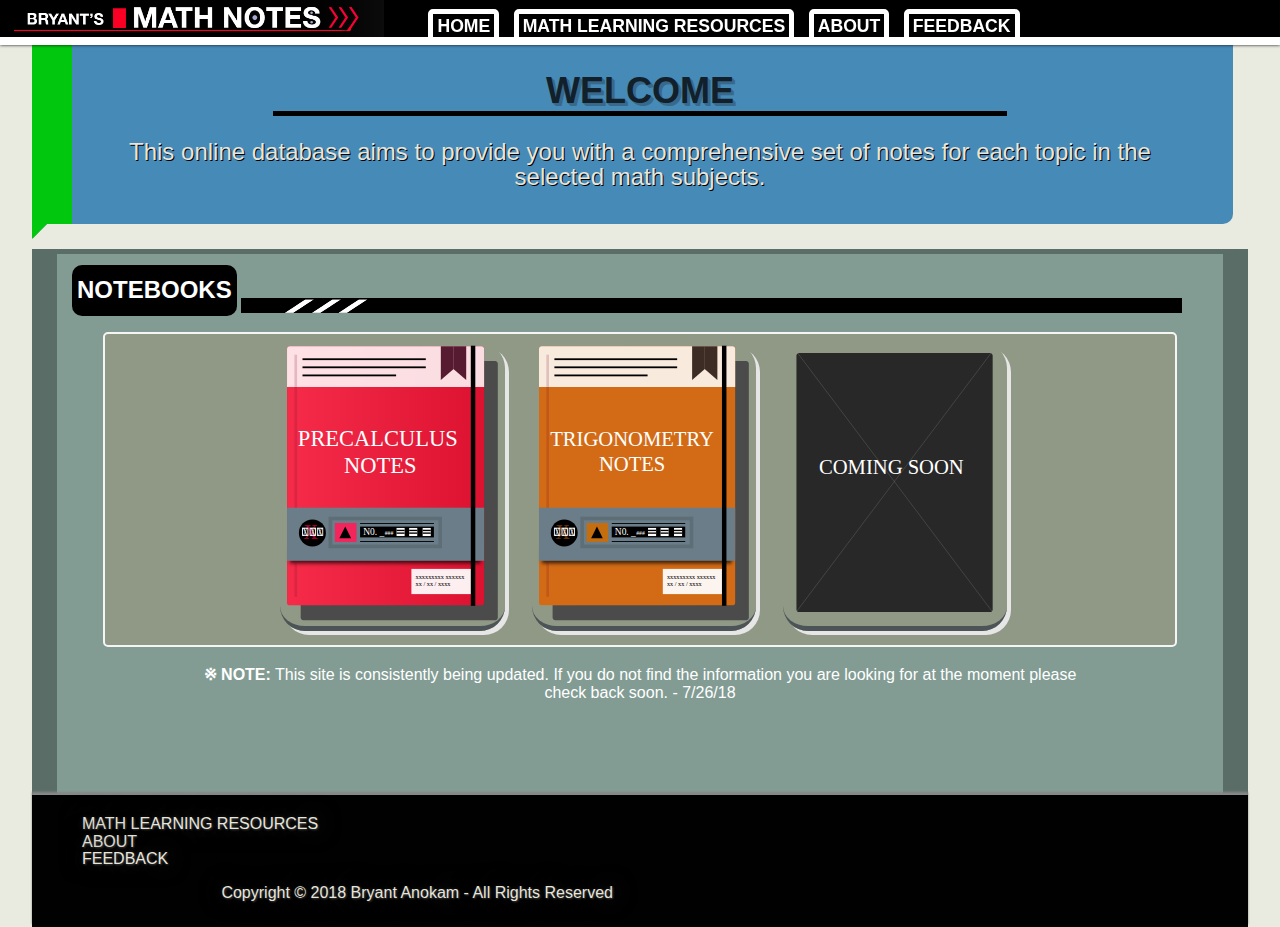
<file: index.html>
<!DOCTYPE html>
<html lang="en">
<!-- //////////    head    ////////// 1-->
<head>
    <meta charset="UTF-8">
    <meta name="viewport" content="width=device-width, initial-scale=1.0">
    <meta http-equiv="X-UA-Compatible" content="ie=edge">
    <title>Bryants Math Notes | HOME</title>
        <!-- CSS Style Sheets -->
    <link rel="stylesheet" type="text/css" href="Assets/tier1Style.css">
</head>
<!-- //////////    body    ////////// -->
<body>
                        <!--      FADED BLACK BACKGROUND        -->
                        <div  class="sidenav2">
                        </div>
                        <!--      SIDENAV        -->
                        <div id="mySidenav" class="sidenav">
                                <ul id="navList2">
                                    <a href="javascript:void(0)" class="closebtn" id="closebtn" onclick="closeNav()">&times;</a>
                                    <li class="nav2"><a href="index.html" >HOME</a></li>
                                    <li class="nav2"><a href="MathLearningResources/index.html" >MATH LEARNING RESOURCES</a></li>
                                    <li class="nav2"><a href="About/index.html" >ABOUT</a></li>
                                    <li class="nav2"><a href="Feedback/index.html" >FEEDBACK</a></li>
                                </ul>
                        </div>
        <div id="header1">
                       <!-- ///////////////////   NAVBAR 2 SANDWICH   //////////////////// -->  
                       <div class="container_bool_0" id="dashLines" onclick="myFunction(this)">
                            <a  id="sandwich"><span style="font-size:280%;" class="btn" onclick="openNav()">
                                &#8801;
                            </span></a>
                            
                        </div>
                        


                <div id="header1A">
                        <img src="Images/logo_4_black.jpg" alt="Logo" id="logo">
                    </div>
           <!-- ///////////////////   NAVBAR 1    //////////////////// -->  
                <div id="header1B">
                        <ul id="navList">
                            <li class="nav"><a href="index.html" >HOME</a></li>
                            <li class="nav"><a href="MathLearningResources/index.html" >MATH LEARNING RESOURCES</a></li>
                            <li class="nav"><a href="About/index.html" >ABOUT</a></li>
                            <li class="nav"><a href="Feedback/index.html" >FEEDBACK</a></li>
                        </ul>
                </div>
           <!--HOME BUTTON (svg)-->
           <!--OTHER BUTTONS-->
        </div>



        <div id="header4">
               
         <div id="header1A">
                 <img src="Images/black_block.png" alt="Logo" id="logo">
             </div>
 </div>




        <div id="header_shadow">
            <!--A BLANK div-->
        </div>
       <!--///  BODY  /////////////////////////////////////////////////////////////////////-->
       <!--////////////////////////////////////////////////////////////////////////////////-->
                           <!--///  Banner (within #body) /////////////////////////////////////////////////////-->
            <!--////////////////////////////////////////////////////////////////////////////////-->


       <div id="body" >

            <!--///  Banner (within #body) /////////////////////////////////////////////////////-->
            <!--////////////////////////////////////////////////////////////////////////////////-->
            <div id="SloganBanner1">
                    <div id="BannerColumn">
                            <p id="bannerTitle"><b>WELCOME</b></p>
                            <div id="blackLine"><!-- BLACK LINE --></div>
                            <p id="bannerContent">This online database aims to 
                                provide you with a comprehensive set of notes for each topic in 
                                the selected math subjects.
                            </p>
                    </div>
            </div>

            <!--SLOGAN-->

            <!--NOTEBOOKS LINE-->
            <div id=notebooksBox>
                <ul>
                    <li class="n0" id="notebooksBox_1"><h2>NOTEBOOKS</h2></li>
                    <img src="Images/notebooksBar_F.png" alt="irrelevant image" id="notebooksBar" >
                </ul>
            </div>
            <!--THE AVAILABLE NOTEBOOKS-->
            <div id="sloganBox2">
                <div id="booksLine">
                    <div class="books">
                            <a href="Notebooks/Precal/index.html"><img src="Images/precalculus_book.svg" alt="precalculus link" ></a>
                    </div>
                    <div class="books">
                            <a href="Notebooks/Trig/index.html"><img src="Images/trig_book.svg" alt="precalculus link" ></a>
                    </div>
                    <div class="books">
                            <img src="Images/coming_soon.svg" alt="Coming soon (TBA)" >
                    </div>
                </div>
            </div>
            
        <!--komejirushi (Reference Notes)-->
        <div id="editorsNotesLine">
                <p><b>※ NOTE:</b>
                        This site is consistently being updated. If you 
                            do not find the information you are looking for at the moment 
                            please check back soon. - 7/26/18
                </p>
        </div>
        
            <!--///  FOOTER (within #body) /////////////////////////////////////////////////////-->
            <!--////////////////////////////////////////////////////////////////////////////////-->
            <div id="footer">
                    <div id="box1A">
                        <ul class="footerList">
                            <li class="navFooter"><a href="MathLearningResources/index.html" >MATH LEARNING RESOURCES</a></li>
                            <li class="navFooter"><a href="About/index.html" >ABOUT</a></li>
                            <li class="navFooter"><a href="Feedback/index.html" >FEEDBACK</a></li>
                        </ul>
                    </div>
        
                    <div id="box2A">
                        <p>Copyright &copy; 2018 Bryant Anokam - All Rights Reserved</p>
                    </div>
            </div>
    </div>

           <!-- Javascript Script Sheets -->
           <script type='text/javascript' src='https://code.jquery.com/jquery-3.3.1.min.js'></script>
           <script type="text/javascript" src='Scripts/layoutJavascript.js'></script>
</body>
</html>
</file>
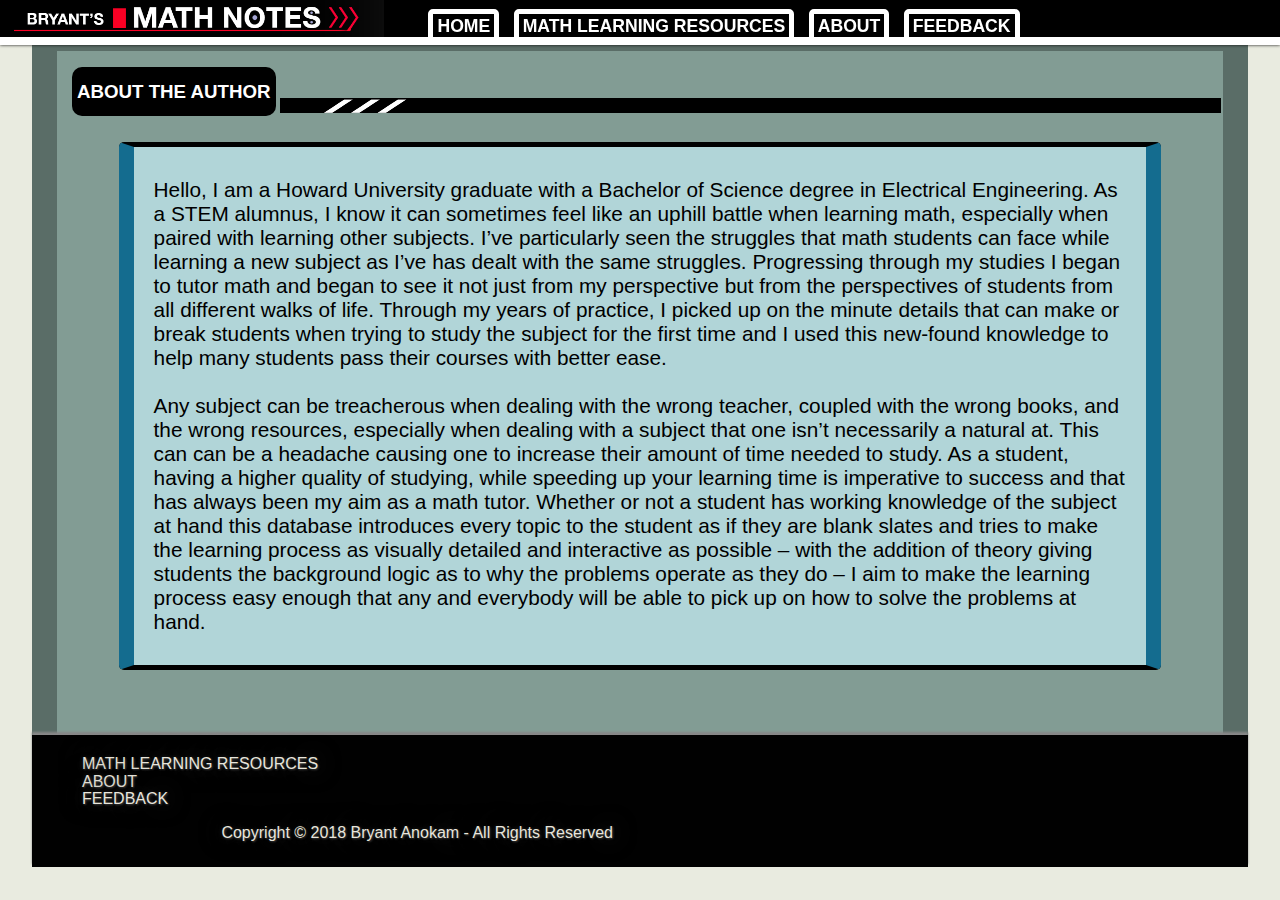
<file: About/index.html>
<!DOCTYPE html>
<html lang="en">
<!-- //////////    head    ////////// -->
<head>
    <meta charset="UTF-8">
    <meta name="viewport" content="width=device-width, initial-scale=1.0">
    <meta http-equiv="X-UA-Compatible" content="ie=edge">
    <title>Bryants Math Notes | ABOUT</title>
        <!-- CSS Style Sheets -->
    <link rel="stylesheet" type="text/css" href="../Assets/tier2Style.css">

</head>
<!-- //////////    body    ////////// -->
<body>
                                <!--      FADED BLACK BACKGROUND        -->
                                <div  class="sidenav2">
                                    </div>
            
                                    <div id="mySidenav" class="sidenav">
                                            <ul id="navList2">
                                                <a href="javascript:void(0)" class="closebtn" id="closebtn" onclick="closeNav()">&times;</a>
                                                <li class="nav2"><a href="../index.html" >HOME</a></li>
                                                <li class="nav2"><a href="../MathLearningResources/index.html" >MATH LEARNING RESOURCES</a></li>
                                                <li class="nav2"><a href="index.html" >ABOUT</a></li>
                                                <li class="nav2"><a href="../Feedback/index.html" >FEEDBACK</a></li>
                                            </ul>
                                    </div>
        <div id="header1">
                       <!-- ///////////////////   NAVBAR 2    //////////////////// -->  
                       <div class="container_bool_0" id="dashLines" onclick="myFunction(this)">
                            <a  id="sandwich"><span style="font-size:280%;" class="btn" onclick="openNav()">
                                &#8801;
                            </span></a>
                            
                        </div>

                <div id="header1A">
                        <img src="../Images/logo_4_black.jpg" alt="Logo" id="logo">
                    </div>
           <!-- ///////////////////   NAVBAR 1    //////////////////// -->  
                <div id="header1B">
                        <ul id="navList">
                            <li class="nav"><a href="../index.html" >HOME</a></li>
                            <li class="nav"><a href="../MathLearningResources/index.html" >MATH LEARNING RESOURCES</a></li>
                            <li class="nav"><a href="index.html" >ABOUT</a></li>
                            <li class="nav"><a href="../Feedback/index.html" >FEEDBACK</a></li>
                        </ul>
                </div>
           <!--HOME BUTTON (svg)-->
           <!--OTHER BUTTONS-->
        </div>



        <div id="header4">
               
         <div id="header1A">
                 <img src="../Images/black_block.png" alt="Logo" id="logo">
             </div>
 </div>




        <div id="header_shadow">
            <!--A BLANK div-->
        </div>
       <!--///  BODY  /////////////////////////////////////////////////////////////////////-->
       <!--////////////////////////////////////////////////////////////////////////////////-->
       <div id="body">

            <!--NOTEBOOKS LINE-->
            <div id=notebooksBox>
                <ul>
                    <li class="n0" id="notebooksBox_1"><h3>ABOUT THE AUTHOR</h3></li>
                    <img src="../Images/notebooksBar_F.png" alt="irrelevant image" id="notebooksBar" >
                </ul>
            </div>

        <div id="sloganBox">
                
                <p>Hello, I am a Howard University graduate with a Bachelor of Science degree in Electrical Engineering. 
                    As a STEM alumnus, I know it can sometimes feel like an uphill battle when learning math, especially 
                    when paired with learning other subjects. I’ve particularly seen the struggles that math students 
                    can face while learning a new subject as I’ve has dealt with the same struggles. Progressing 
                    through my studies I began to tutor math and began to see it not just from my perspective but from 
                    the perspectives of students from all different walks of life. Through my years of practice, 
                    I picked up on the minute details that can make or break students when trying to study the 
                    subject for the first time and I used this new-found knowledge to help many students pass their 
                    courses with better ease.
                    <br /><br />Any subject can be treacherous when dealing with the wrong teacher, coupled with the 
                    wrong books, and the wrong resources, especially when dealing with a subject that one isn’t necessarily 
                    a natural at. This can can be a headache causing one to increase their amount of time needed to study. 
                    As a student, having a higher quality of studying, while speeding up your learning time is imperative 
                    to success and that has always been my aim as a math tutor. Whether or not a student has working 
                    knowledge of the subject at hand this database introduces every topic to the student as if they are 
                    blank slates and tries to make the learning process as visually detailed and interactive as possible – 
                    with the addition of theory giving students the background logic as to why the problems operate as 
                    they do – I aim to make the learning process easy enough that any and everybody will be able to pick 
                    up on how to solve the problems at hand.
                    </p>
        </div>
        
            <!--///  FOOTER (within #body) /////////////////////////////////////////////////////-->
            <!--////////////////////////////////////////////////////////////////////////////////-->
            <div id="footer">
                    <div id="box1A">
                        <ul class="footerList">
                            <li class="navFooter"><a href="../MathLearningResources/index.html" >MATH LEARNING RESOURCES</a></li>
                            <li class="navFooter"><a href="index.html" >ABOUT</a></li>
                            <li class="navFooter"><a href="../Feedback/index.html" >FEEDBACK</a></li>
                        </ul>
                    </div>
        
                    <div id="box2A">
                        <p>Copyright &copy; 2018 Bryant Anokam - All Rights Reserved</p>
                    </div>
                </div>
    </div>

           <!-- Javascript Script Sheets -->
           <script type='text/javascript' src='https://code.jquery.com/jquery-3.3.1.min.js'></script>
           <script type="text/javascript" src='../Scripts/layoutJavascript.js'></script>
</body>
</html>
</file>
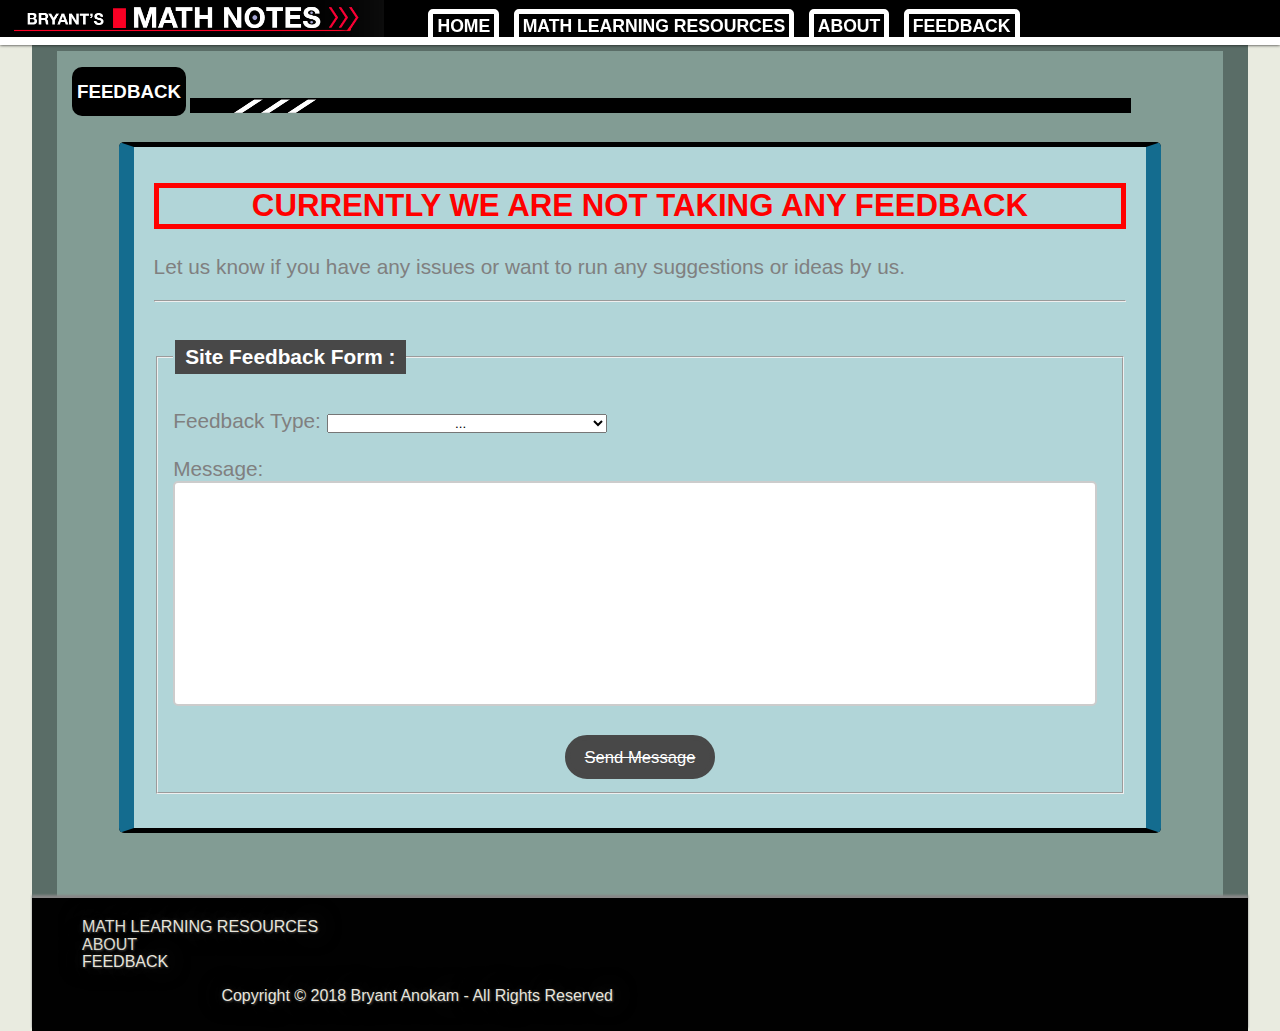
<file: Feedback/index.html>
<!DOCTYPE html>
<html lang="en">
<!-- //////////    head    ////////// -->
<head>
    <meta charset="UTF-8">
    <meta name="viewport" content="width=device-width, initial-scale=1.0">
    <meta http-equiv="X-UA-Compatible" content="ie=edge">
    <title>Bryants Math Notes | FEEDBACK</title>
        <!-- CSS Style Sheets -->
    <link rel="stylesheet" type="text/css" href="../Assets/tier2Style.css">
    
    <style type="text/css" >
            #sendMessage{font-size:0.8em;}
            #sendMessageButtonColor {width:15%; margin:auto; border-style:solid; border-color:#484848; border-width:5px;
                            color:white; background-color:#484848; border-radius:25px; line-height:1px; 
                            text-decoration: line-through; text-align: center;}

            @media screen and (max-width: 975px) { 
                 #sendMessage{ font-size: 0.7em;}  
                 #sendMessageButtonColor {width:20%;}
            } 
            @media screen and (max-width: 844px) { 
                 #sendMessage{ font-size: 0.6em;}  
                 #sendMessageButtonColor {width:25%;}
            }   
    </style>


</head>
<!-- //////////    body    ////////// -->
<body>
                                <!--      FADED BLACK BACKGROUND        -->
                                <div  class="sidenav2">
                                    </div>
            
                                    <div id="mySidenav" class="sidenav">
                                            <ul id="navList2">
                                                <a href="javascript:void(0)" class="closebtn" id="closebtn" onclick="closeNav()">&times;</a>
                                                <li class="nav2"><a href="../index.html" >HOME</a></li>
                                                <li class="nav2"><a href="../MathLearningResources/index.html" >MATH LEARNING RESOURCES</a></li>
                                                <li class="nav2"><a href="../About/index.html" >ABOUT</a></li>
                                                <li class="nav2"><a href="index.html" >FEEDBACK</a></li>
                                            </ul>
                                    </div>
        <div id="header1">
                       <!-- ///////////////////   NAVBAR 2    //////////////////// -->  
                       <div class="container_bool_0" id="dashLines" onclick="myFunction(this)">
                            <a  id="sandwich"><span style="font-size:280%;" class="btn" onclick="openNav()">
                                &#8801;
                            </span></a>
                            
                        </div>
                        

                <div id="header1A">
                        <img src="../Images/logo_4_black.jpg" alt="Logo" id="logo">
                    </div>
           <!-- ///////////////////   NAVBAR 1    //////////////////// -->  
                <div id="header1B">
                        <ul id="navList">
                            <li class="nav"><a href="../index.html" >HOME</a></li>
                            <li class="nav"><a href="../MathLearningResources/index.html" >MATH LEARNING RESOURCES</a></li>
                            <li class="nav"><a href="../About/index.html" >ABOUT</a></li>
                            <li class="nav"><a href="index.html" >FEEDBACK</a></li>
                        </ul>
                </div>
           <!--HOME BUTTON (svg)-->
           <!--OTHER BUTTONS-->
        </div>



        <div id="header4">
               
         <div id="header1A">
                 <img src="../Images/black_block.png" alt="Logo" id="logo">
             </div>
 </div>




        <div id="header_shadow">
            <!--A BLANK div-->
        </div>
       <!--///  BODY  /////////////////////////////////////////////////////////////////////-->
       <!--////////////////////////////////////////////////////////////////////////////////-->
       <div id="body">

            <!--NOTEBOOKS LINE-->
            <div id=notebooksBox>
                <ul>
                    <li class="n0" id="notebooksBox_1"><h3>FEEDBACK</h3></li>
                    <img src="../Images/notebooksBar_F.png" alt="irrelevant image" id="notebooksBar" >
                </ul>
            </div>

        <div id="sloganBox">
                
                <h2 style="color:red; text-align: center; border: 5px solid red;">
                    CURRENTLY WE ARE NOT TAKING ANY FEEDBACK
                </h2>

                <div style="color:grey;">
                    
                    <p>Let us know if you have any issues or want to run any suggestions or ideas by us.</p>
                    <hr />

                    <fieldset>
                            <legend><h4 style="width:100%; border-style:solid; border-color:#484848; border-width:5px;
                                color:white; background-color:#484848; border-radius: 0px; box-align: start; text-align: center; ">
                                  Site Feedback Form :</h4></legend>
                            <label>Feedback Type:
                                    <select name="feedback" style="width:30%; text-align: center;">
                                            <option value="..."> ...</option>
                                    </select>
                            </label>
                            <br /><br />
                            <label>Message: <br />
                                    <textarea name="feedback message" maxlength="1000" style="width:99%; height:225px; box-sizing: border-box;
                                    border: 2px solid #ccc; border-radius: 5px; padding:10px; font-size:0.8em; resize:none;" ></textarea>
                            </label>   
                            <br /><br />
                            <div id="sendMessageButtonColor">
                                <p id="sendMessage">Send Message</p>
                            </div>     
                    </fieldset><br />

                    
                </div>
        </div>
        
            <!--///  FOOTER (within #body) /////////////////////////////////////////////////////-->
            <!--////////////////////////////////////////////////////////////////////////////////-->
            <div id="footer">
                    <div id="box1A">
                        <ul class="footerList">
                            <li class="navFooter"><a href="../MathLearningResources/index.html" >MATH LEARNING RESOURCES</a></li>
                            <li class="navFooter"><a href="../About/index.html" >ABOUT</a></li>
                            <li class="navFooter"><a href="index.html" >FEEDBACK</a></li>
                        </ul>
                    </div>
        
                    <div id="box2A">
                        <p>Copyright &copy; 2018 Bryant Anokam - All Rights Reserved</p>
                    </div>
                </div>
    </div>

           <!-- Javascript Script Sheets -->
           <script type='text/javascript' src='https://code.jquery.com/jquery-3.3.1.min.js'></script>
           <script type="text/javascript" src='../Scripts/layoutJavascript.js'></script>
</body>
</html>
</file>
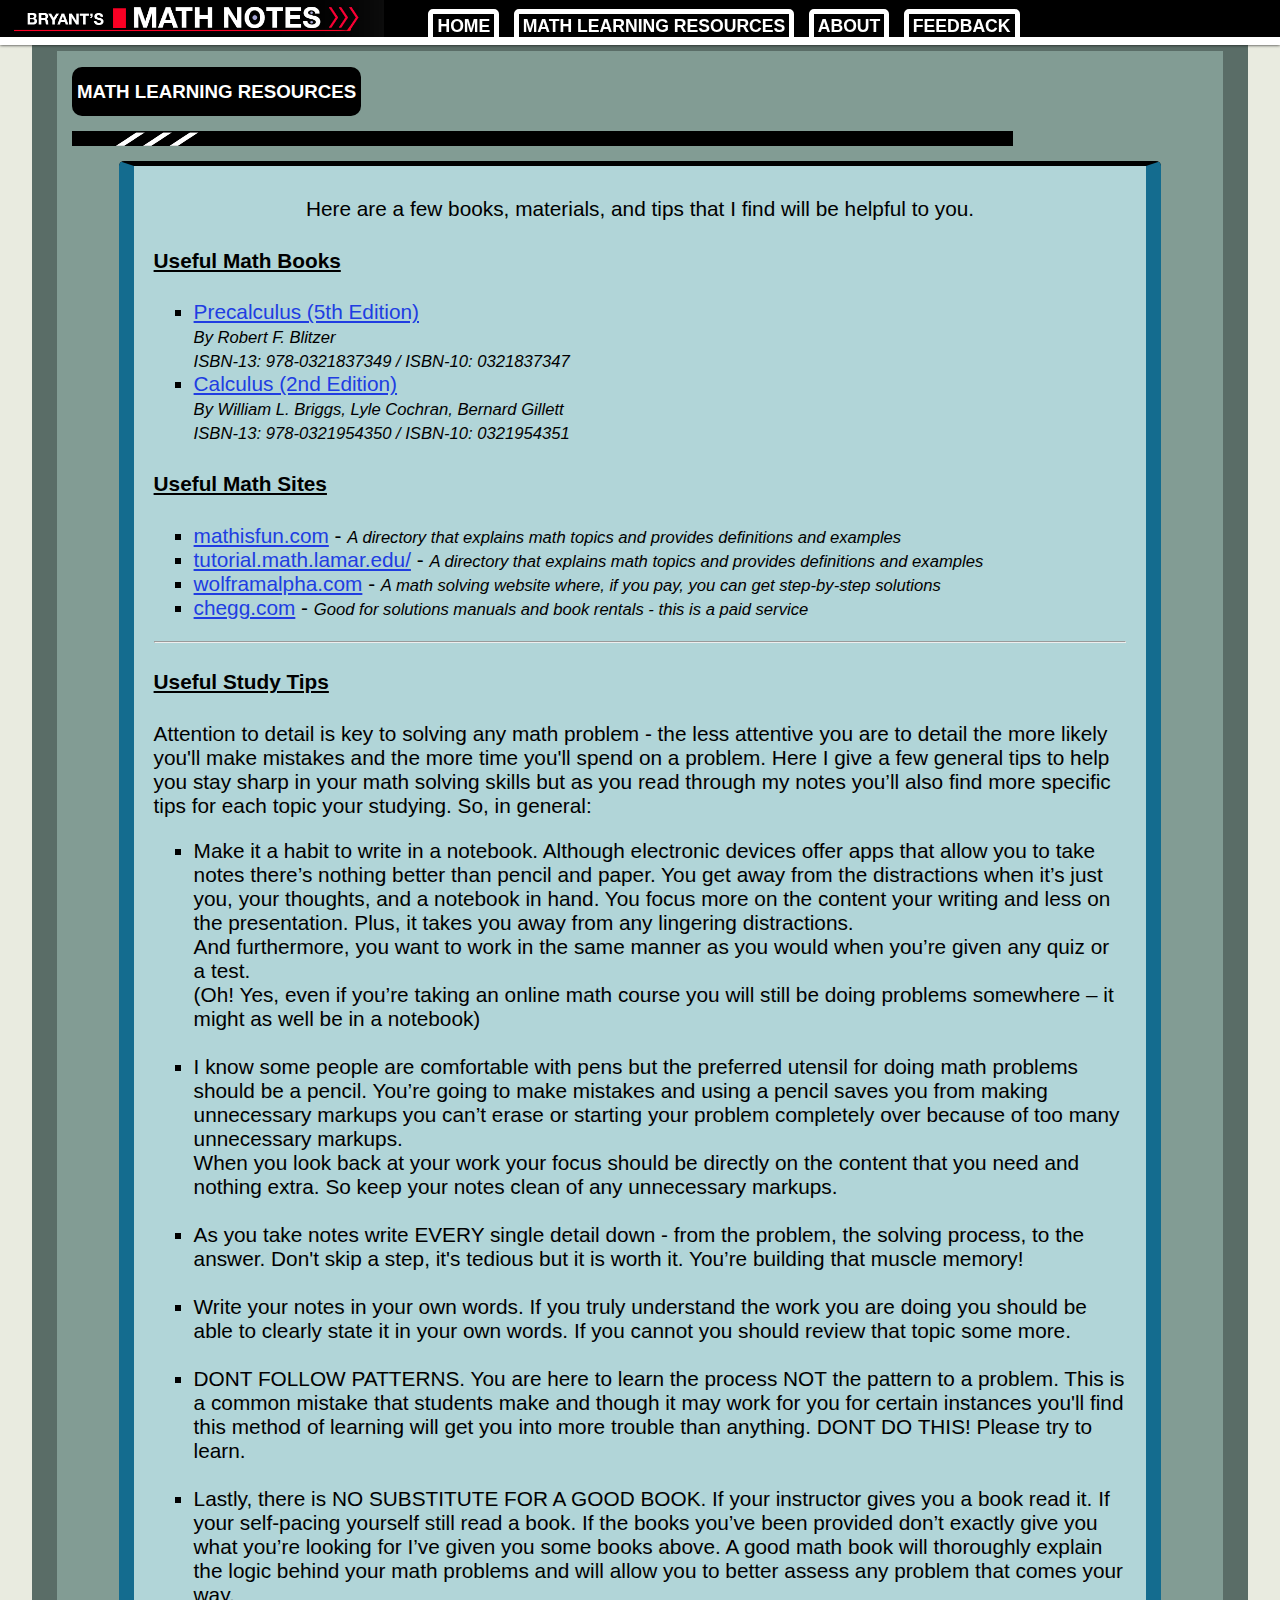
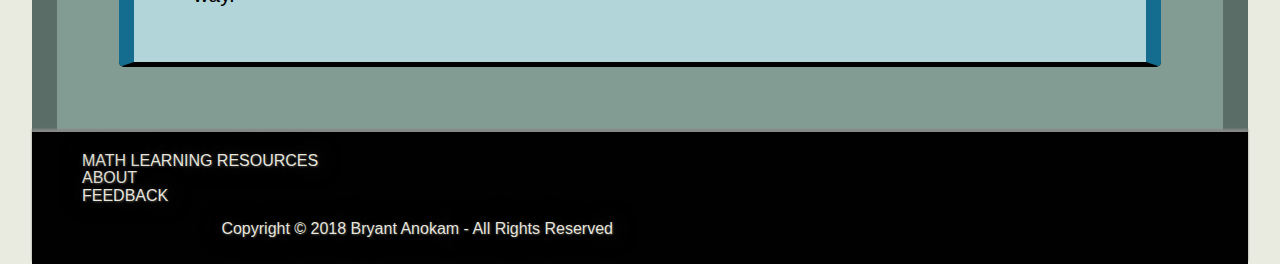
<file: MathLearningResources/index.html>
<!DOCTYPE html>
<html lang="en">
<!-- //////////    head    ////////// -->
<head>
    <meta charset="UTF-8">
    <meta name="viewport" content="width=device-width, initial-scale=1.0">
    <meta http-equiv="X-UA-Compatible" content="ie=edge">
    <title>Bryants Math Notes | MATH LEARNING RESOURCES</title>
        <!-- CSS Style Sheets -->
    <link rel="stylesheet" type="text/css" href="../Assets/tier2Style.css">

</head>
<!-- //////////    body    ////////// -->
<body>
                                
                        <!--      FADED BLACK BACKGROUND        -->
                        <div  class="sidenav2">
                            </div>
    
                            <div id="mySidenav" class="sidenav">
                                    <ul id="navList2">
                                        <a href="javascript:void(0)" class="closebtn" id="closebtn" onclick="closeNav()">&times;</a>
                                        <li class="nav2"><a href="../index.html" >HOME</a></li>
                                        <li class="nav2"><a href="index.html" >MATH LEARNING RESOURCES</a></li>
                                        <li class="nav2"><a href="../About/index.html" >ABOUT</a></li>
                                        <li class="nav2"><a href="../Feedback/index.html" >FEEDBACK</a></li>
                                    </ul>
                            </div>
        <div id="header1">
                       <!-- ///////////////////   NAVBAR 2    //////////////////// -->  
                       <div class="container_bool_0" id="dashLines" onclick="myFunction(this)">
                            <a  id="sandwich"><span style="font-size:280%;" class="btn" onclick="openNav()">
                                &#8801;
                            </span></a>
                            
                        </div>

                <div id="header1A">
                        <img src="../Images/logo_4_black.jpg" alt="Logo" id="logo">
                    </div>
           <!-- ///////////////////   NAVBAR 1    //////////////////// -->  
                <div id="header1B">
                        <ul id="navList">
                            <li class="nav"><a href="../index.html" >HOME</a></li>
                            <li class="nav"><a href="index.html" >MATH LEARNING RESOURCES</a></li>
                            <li class="nav"><a href="../About/index.html" >ABOUT</a></li>
                            <li class="nav"><a href="../Feedback/index.html" >FEEDBACK</a></li>
                        </ul>
                </div>
           <!--HOME BUTTON (svg)-->
           <!--OTHER BUTTONS-->
        </div>



        <div id="header4">
               
         <div id="header1A">
                 <img src="../Images/black_block.png" alt="Logo" id="logo">
             </div>
 </div>




        <div id="header_shadow">
            <!--A BLANK div-->
        </div>
       <!--///  BODY  /////////////////////////////////////////////////////////////////////-->
       <!--////////////////////////////////////////////////////////////////////////////////-->
       <div id="body">

            <!--NOTEBOOKS LINE-->
            <div id=notebooksBox>
                <ul>
                    <li class="n0" id="notebooksBox_1"><h3>MATH LEARNING RESOURCES</h3></li>
                    <img src="../Images/notebooksBar_F.png" alt="irrelevant image" id="notebooksBar" >
                </ul>
            </div>

        <div id="sloganBox">
            <p style="text-align: center;">Here are a few books, materials, and tips that I find will be helpful to you.</p>
            <h4 style="color:#000000; text-decoration-line: underline;">Useful Math Books</h4>
            <ul style="list-style-type: square;">
                    <li><span style="color:#203de2; text-decoration-line: underline;">Precalculus (5th Edition)</span>  
                        <i style="font-size:0.8em;"><br />By Robert F. Blitzer<br />ISBN-13: 978-0321837349 / ISBN-10: 0321837347</i></li>
                    <li><span style="color:#203de2; text-decoration-line: underline;">Calculus (2nd Edition)</span>  
                        <i style="font-size:0.8em;"><br />By William L. Briggs, Lyle Cochran, Bernard Gillett <br />
                            ISBN-13: 978-0321954350 / ISBN-10: 0321954351</i></li>
                </ul>

            <h4 style="color:#000000; text-decoration-line: underline;">Useful Math Sites</h4>
                <ul style="list-style-type: square;">
                    <li><span style="color:#203de2; text-decoration-line: underline;">mathisfun.com</span> - <i style="font-size:0.8em;">A directory that explains math topics and provides definitions and examples</i></li>
                    <li><span style="color:#203de2; text-decoration-line: underline;">tutorial.math.lamar.edu/</span> - <i style="font-size:0.8em;">A directory that explains math topics and provides definitions and examples</i></li>
                    <li><span style="color:#203de2; text-decoration-line: underline;">wolframalpha.com</span> - <i style="font-size:0.8em;"> A math solving website where, if you pay, you can get step-by-step solutions</i></li>
                    <li><span style="color:#203de2; text-decoration-line: underline;">chegg.com</span> - <i style="font-size:0.8em;">Good for solutions manuals and book rentals - this is a paid service</i></li>
                </ul>
<hr />
            <h4 style="color:#000000; text-decoration-line: underline;">Useful Study Tips</h4>
            <p>Attention to detail is key to solving any math problem - the less attentive you are 
                to detail the more likely you'll make mistakes and the more time you'll spend on a 
                problem. Here I give a few general tips to help you stay sharp in your math solving 
                skills but as you read through my notes you’ll also find more specific tips for each 
                topic your studying. So, in general:</p>
            <ul style="list-style-type: square;">
                    <li>Make it a habit to write in a notebook. Although electronic devices offer apps 
                        that allow you to take notes there’s nothing better than pencil and paper. You 
                        get away from the distractions when it’s just you, your thoughts, and a notebook 
                        in hand. You focus more on the content your writing and less on the presentation. 
                        Plus, it takes you away from any lingering distractions.
                        <br />And furthermore, you want to work in the same manner as you would when 
                        you’re given any quiz or a test.
                        <br />(Oh! Yes, even if you’re taking an online math course you will still be 
                        doing problems somewhere – it might as well be in a notebook)
                    </li><br />
                    <li>I know some people are comfortable with pens but the preferred utensil for doing 
                        math problems should be a pencil. You’re going to make mistakes and using a pencil 
                        saves you from making unnecessary markups you can’t erase or starting your problem 
                        completely over because of too many unnecessary markups. 
                        <br />When you look back at your work your focus should be directly on the content 
                        that you need and nothing extra. So keep your notes clean of any unnecessary markups.
                    </li><br />
                    <li>As you take notes write EVERY single detail down - from the problem, the solving 
                        process, to the answer. Don't skip a step, it's tedious but it is worth it. 
                        You’re building that muscle memory!
                    </li><br />
                    <li>Write your notes in your own words. If you truly understand the work you are 
                        doing you should be able to clearly state it in your own words. If you cannot 
                        you should review that topic some more.
                    </li><br />
                    <li>DONT FOLLOW PATTERNS. You are here to learn the process NOT the pattern to a problem. 
                        This is a common mistake that students make and though it may work for you for 
                        certain instances you'll find this method of learning will get you into more trouble 
                        than anything. DONT DO THIS! Please try to learn.
                    </li><br />
                    <li>Lastly, there is NO SUBSTITUTE FOR A GOOD BOOK. If your instructor gives you a book 
                        read it. If your self-pacing yourself still read a book. If the books you’ve been 
                        provided don’t exactly give you what you’re looking for I’ve given you some books 
                        above. A good math book will thoroughly explain the logic behind your math problems 
                        and will allow you to better assess any problem that comes your way.
                    </li><br />
                </ul>
        </div>
        
            <!--///  FOOTER (within #body) /////////////////////////////////////////////////////-->
            <!--////////////////////////////////////////////////////////////////////////////////-->
            <div id="footer">
                    <div id="box1A">
                        <ul class="footerList">
                            <li class="navFooter"><a href="index.html" >MATH LEARNING RESOURCES</a></li>
                            <li class="navFooter"><a href="../About/index.html" >ABOUT</a></li>
                            <li class="navFooter"><a href="../Feedback/index.html" >FEEDBACK</a></li>
                        </ul>
                    </div>
        
                    <div id="box2A">
                        <p>Copyright &copy; 2018 Bryant Anokam - All Rights Reserved</p>
                    </div>
                </div>
    </div>

           <!-- Javascript Script Sheets -->
           <script type='text/javascript' src='https://code.jquery.com/jquery-3.3.1.min.js'></script>
           <script type="text/javascript" src='../Scripts/layoutJavascript.js'></script>
</body>
</html>
</file>
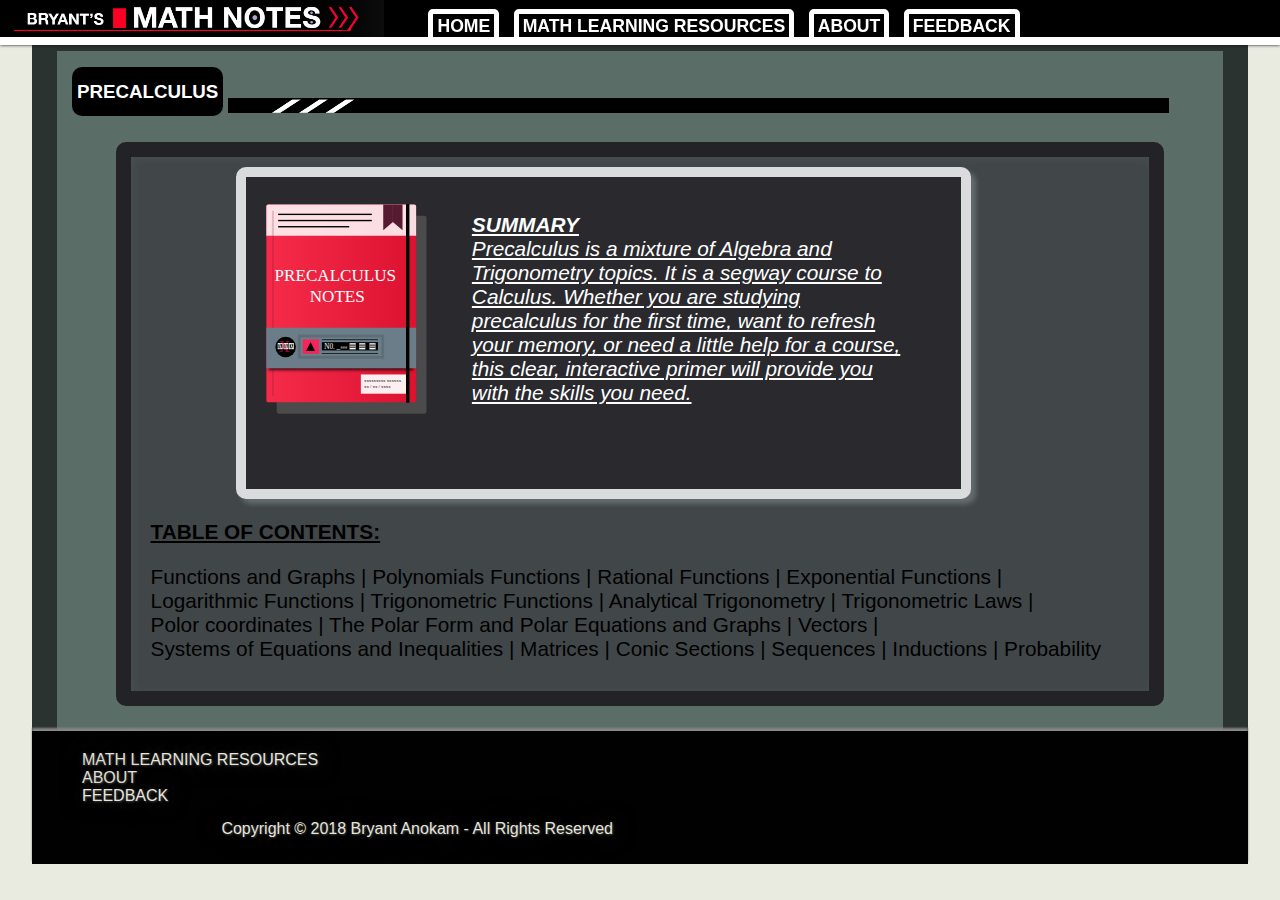
<file: Notebooks/Precal/index.html>
<!DOCTYPE html>
<html lang="en">
<!-- //////////    head    ////////// -->
<head>
    <meta charset="UTF-8">
    <meta name="viewport" content="width=device-width, initial-scale=1.0">
    <meta http-equiv="X-UA-Compatible" content="ie=edge">
    <title>Bryants Math Notes | PRECALCULUS</title>
        <!-- CSS Style Sheets -->
    <link rel="stylesheet" type="text/css" href="../../Assets/tier2bStyle.css">
</head>
<!-- //////////    body    ////////// -->
<body>
                            <!--      FADED BLACK BACKGROUND        -->
                            <div  class="sidenav2">
                                </div>
        
                                <div id="mySidenav" class="sidenav">
                                        <ul id="navList2">
                                            <a href="javascript:void(0)" class="closebtn" id="closebtn" onclick="closeNav()">&times;</a>
                                            <li class="nav2"><a href="../../index.html" >HOME</a></li>
                                            <li class="nav2"><a href="../../MathLearningResources/index.html" >MATH LEARNING RESOURCES</a></li>
                                            <li class="nav2"><a href="../../About/index.html" >ABOUT</a></li>
                                            <li class="nav2"><a href="../../Feedback/index.html" >FEEDBACK</a></li>
                                        </ul>
                                </div>
        <div id="header1">
                       <!-- ///////////////////   NAVBAR 2    //////////////////// -->  
                       <div class="container_bool_0" id="dashLines" onclick="myFunction(this)">
                            <a  id="sandwich"><span style="font-size:280%;" class="btn" onclick="openNav()">
                                &#8801;
                            </span></a>
                            
                        </div>
                        

                <div id="header1A">
                        <img src="../../Images/logo_4_black.jpg" alt="Logo" id="logo">
                    </div>
           <!-- ///////////////////   NAVBAR 1    //////////////////// -->  
                <div id="header1B">
                        <ul id="navList">
                            <li class="nav"><a href="../../index.html" >HOME</a></li>
                            <li class="nav"><a href="../../Mathlearningresources/index.html" >MATH LEARNING RESOURCES</a></li>
                            <li class="nav"><a href="../../About/index.html" >ABOUT</a></li>
                            <li class="nav"><a href="../../Feedback/index.html" >FEEDBACK</a></li>
                        </ul>
                </div>
           <!--HOME BUTTON (svg)-->
           <!--OTHER BUTTONS-->
        </div>



        <div id="header4">
               
         <div id="header1A">
                 <img src="../../Images/black_block.png" alt="Logo" id="logo">
             </div>
 </div>




        <div id="header_shadow">
            <!--A BLANK div-->
        </div>
       <!--///  BODY  /////////////////////////////////////////////////////////////////////-->
       <!--////////////////////////////////////////////////////////////////////////////////-->
       <div id="body">

            <!--NOTEBOOKS LINE-->
            <div id=notebooksBox>
                <ul>
                    <li class="n0" id="notebooksBox_1"><h3>PRECALCULUS</h3></li>
                    <img src="../../Images/notebooksBar_F.png" alt="irrelevant image" id="notebooksBar" >
                </ul>
            </div>





        <div id="sloganBox"> 
                <div id="innerboxes">
                        <span id="column1">
                            <img src="../../Images/precalculus_book.svg" alt="precalculus link" id="bookPic" >
                            <span id="column2">
                                    <blockquote><p id="jquery"> <b>SUMMARY</b> <br />Precalculus is a mixture of 
                                        Algebra and Trigonometry topics. It is a segway course to Calculus. 
                                        Whether you are studying precalculus for the first time, want to refresh 
                                        your memory, or need a little help for a course, this clear, interactive 
                                        primer will provide you with the skills you need.</p>
                                    </blockquote>
                                    </span>
                                            </span>
    
                        
                </div>
                    <p>
                    <b id="centered"><u>TABLE OF CONTENTS:</u></b> 
                    </p>
                    <p id="centered">
                            Functions and Graphs | Polynomials Functions | Rational Functions | Exponential Functions | 
                            <br/>Logarithmic Functions | Trigonometric Functions | Analytical Trigonometry | Trigonometric Laws | 
                            <br/>Polor coordinates | The Polar Form and Polar Equations and Graphs | Vectors | 
                            <br/>Systems of Equations and Inequalities | Matrices | Conic Sections | Sequences | Inductions | Probability 

                    </p>
        </div>
        
            <!--///  FOOTER (within #body) /////////////////////////////////////////////////////-->
            <!--////////////////////////////////////////////////////////////////////////////////-->
            <div id="footer">
                    <div id="box1A">
                        <ul class="footerList">
                            <li class="navFooter"><a href="../../MathLearningResources/index.html" >MATH LEARNING RESOURCES</a></li>
                            <li class="navFooter"><a href="../../About/index.html" >ABOUT</a></li>
                            <li class="navFooter"><a href="../../Feedback/index.html" >FEEDBACK</a></li>
                        </ul>
                    </div>
        
                    <div id="box2A">
                        <p>Copyright &copy; 2018 Bryant Anokam - All Rights Reserved</p>
                    </div>
                </div>
    </div>

           <!-- Javascript Script Sheets -->
           <script type='text/javascript' src='https://code.jquery.com/jquery-3.3.1.min.js'></script>
           <script type="text/javascript" src='../../Scripts/layoutJavascript.js'></script>
</body>
</html>
</file>
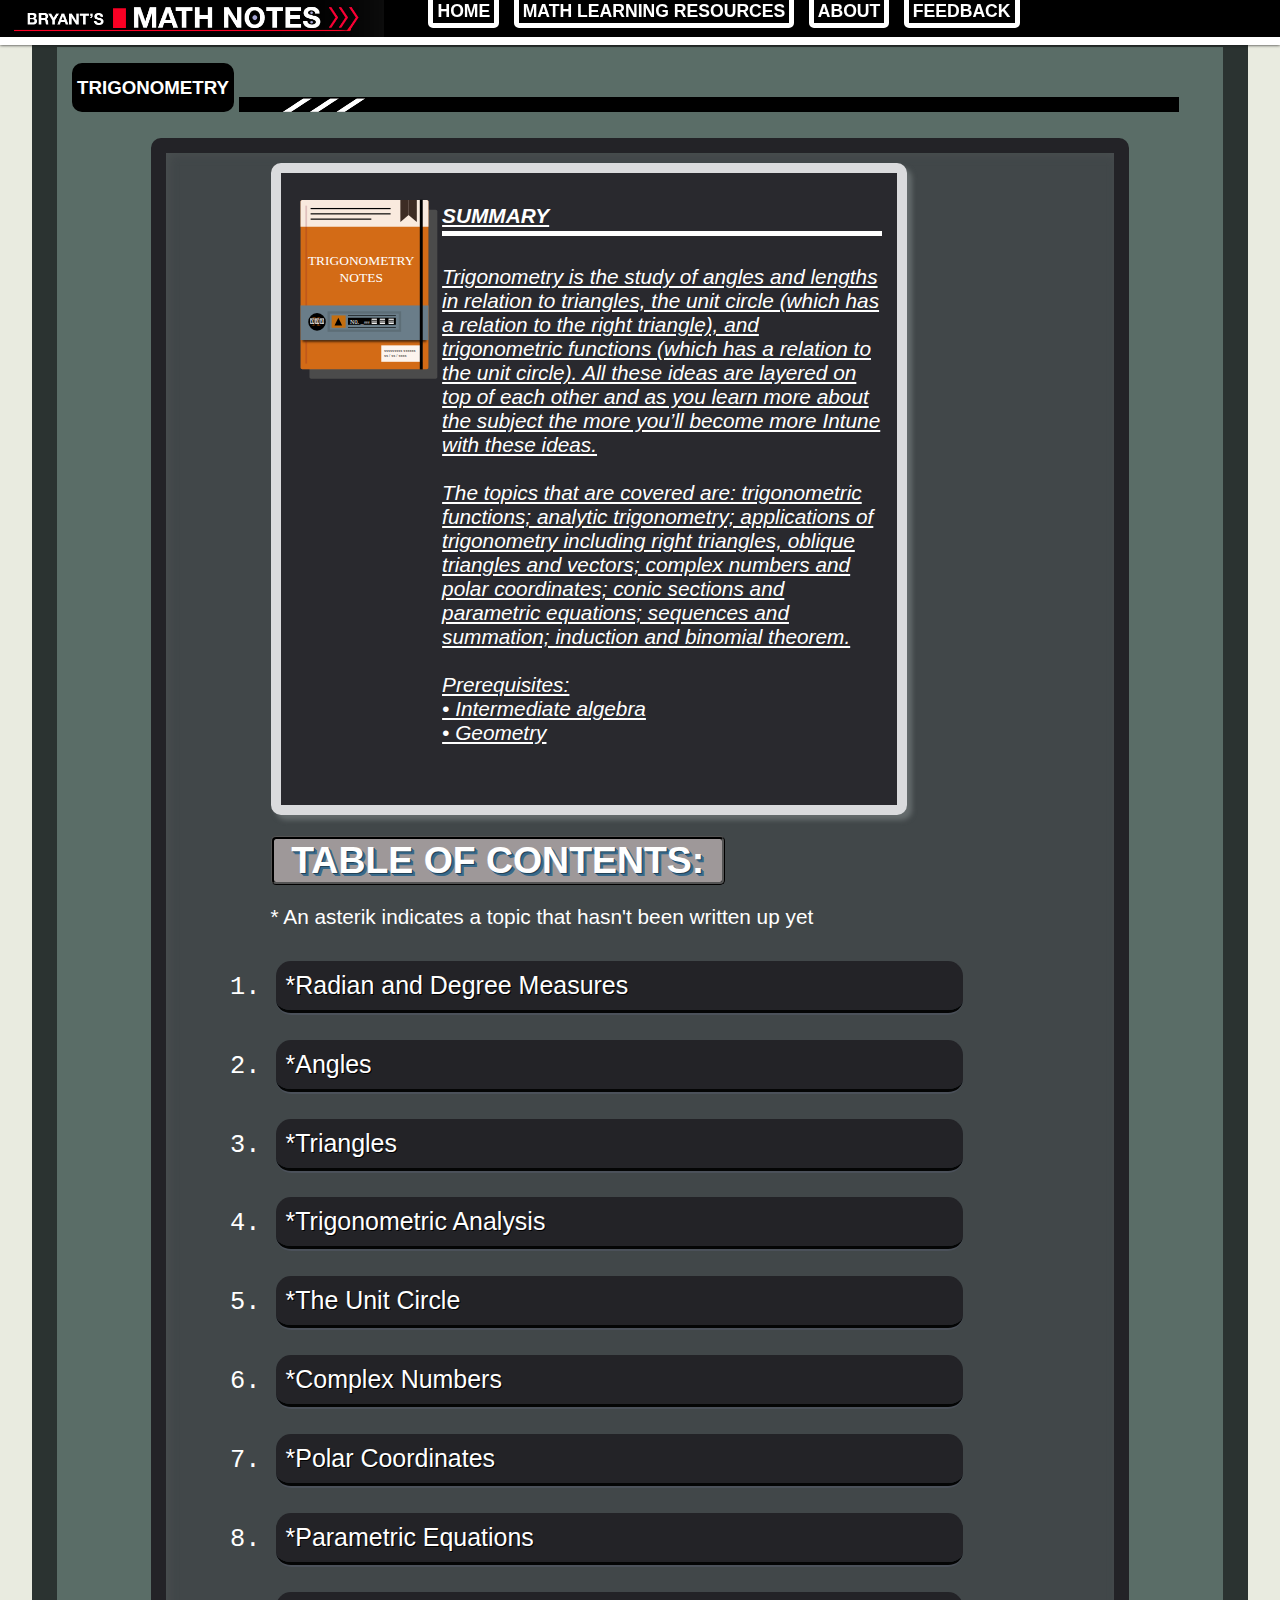
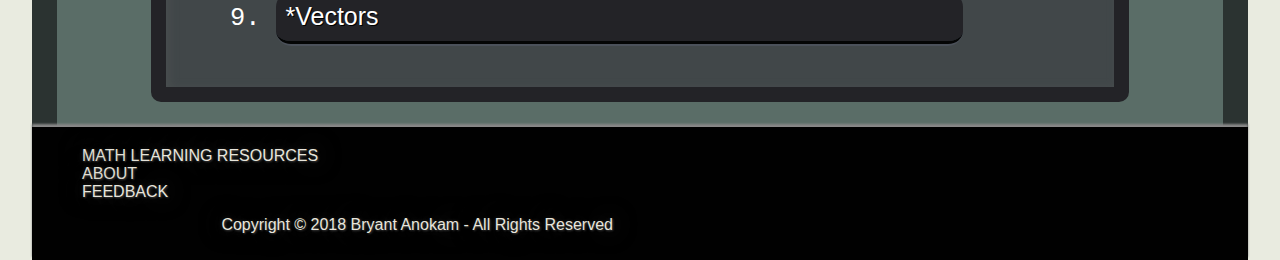
<file: Notebooks/Trig/index.html>
<!DOCTYPE html>
<html lang="en">
<!-- //////////    head    ////////// -->
<head>
    <meta charset="UTF-8">
    <meta name="viewport" content="width=device-width, initial-scale=1.0">
    <meta http-equiv="X-UA-Compatible" content="ie=edge">
    <title>Bryants Math Notes | PRECALCULUS</title>
    <!-- BOOTSTRAP CSS STYLESHEETS -->
    <link rel="stylesheet" type="text/css"  media="screen" href="../../Css/bootstrap.css" />
    <!-- MY CSS STYLESHEETS -->
    <link rel="stylesheet" type="text/css" href="../../Css/tier2bStyle.css">
</head>
<!-- //////////    body    ////////// -->
<body>
                            <!--      FADED BLACK BACKGROUND        -->
                            <div  class="sidenav2">
                            </div>
        
                                <div id="mySidenav" class="sidenav">
                                        <ul id="navList2">
                                            <a href="javascript:void(0)" class="closebtn" id="closebtn" onclick="closeNav()">&times;</a>
                                            <li class="nav2"><a href="../../index.html" >HOME</a></li>
                                            <li class="nav2"><a href="../../MathLearningResources/index.html" >MATH LEARNING RESOURCES</a></li>
                                            <li class="nav2"><a href="../../About/index.html" >ABOUT</a></li>
                                            <li class="nav2"><a href="../../Feedback/index.html" >FEEDBACK</a></li>
                                        </ul>
                                </div>
        <div id="header1">
                       <!-- ///////////////////   NAVBAR 2    //////////////////// -->  
                       <div class="container_bool_0" id="dashLines" onclick="myFunction(this)">
                            <a  id="sandwich"><span style="font-size:280%;" class="btn" onclick="openNav()">
                                &#8801;
                            </span></a>
                            
                        </div>
                        

                <div id="header1A">
                        <img src="../../Images/logo_4_black.jpg" alt="Logo" id="logo">
                    </div>
           <!-- ///////////////////   NAVBAR 1    //////////////////// -->  
                <div id="header1B">
                        <ul id="navList">
                            <li class="nav"><a href="../../index.html" >HOME</a></li>
                            <li class="nav"><a href="../../MathLearningResources/index.html" >MATH LEARNING RESOURCES</a></li>
                            <li class="nav"><a href="../../About/index.html" >ABOUT</a></li>
                            <li class="nav"><a href="../../Feedback/index.html" >FEEDBACK</a></li>
                        </ul>
                </div>
           <!--HOME BUTTON (svg)-->
           <!--OTHER BUTTONS-->
        </div>



<div id="header4">
               
         <div id="header1A">
                 <img src="../../Images/black_block.png" alt="Logo" id="logo">
             </div>
 </div>




        <div id="header_shadow">
            <!--A BLANK div-->
        </div>
       <!--///  BODY  /////////////////////////////////////////////////////////////////////-->
       <!--/////////////////////////////////////////////////////////////////////////////////-->
    <div id="body">

            <!--NOTEBOOKS LINE-->
            <div id=notebooksBox>
                <ul>
                    <li class="n0" id="notebooksBox_1"><h3>TRIGONOMETRY</h3></li>
                    <img src="../../Images/notebooksBar_F.png" alt="irrelevant image" id="notebooksBar" >
                </ul>
            </div>





        <div id="sloganBox"> 


                        <div id="innerboxes">
                                <span id="column1">

                                    <img src="../../Images/trig_book.svg" alt="precalculus link" id="bookPic" >
                                    <span id="column2">
                                            <blockquote>
                                                <h4>SUMMARY</h4>
                                                <div id="underLine"><!-- BLACK LINE --></div> 
                                                <p id="context"><br/>Trigonometry is the study of angles and lengths in relation to 
                                                    triangles, the unit circle (which has a relation to the right triangle), 
                                                    and trigonometric functions (which has a relation to the unit circle). 
                                                    All these ideas are layered on top of each other and as you learn more about 
                                                    the subject the more you’ll become more Intune with these ideas.
                                                    <br/>
                                                    <br/>
                                                    The topics that are covered are: trigonometric functions; analytic trigonometry;
                                                     applications of trigonometry including right triangles, oblique triangles and 
                                                     vectors; complex numbers and polar coordinates; conic sections and parametric 
                                                     equations; sequences and summation; induction and binomial theorem.
                                                     <br/>
                                                     <br/>
                                                     <u>Prerequisites:</u><br/>
                                                     •	Intermediate algebra<br/>
                                                     •	Geometry
                                                    </p>
                                            </blockquote>
                                    </span>

                                </span>     
                        </div>



                        <p>
                            <b id="tableOfContentsTitle">TABLE OF CONTENTS:</b> 
                        </p>


                        <p id="tableComment">
                            * An asterik indicates a topic that hasn't been written up yet
                        </p>
                        
                        
                        <div id="centered">
                                <ol class="tableOfContents">
                                    <li><p>*Radian and Degree Measures</p></li>        
                                    <li><p>*Angles</p></li> 
                                    <li><p>*Triangles</p></li> 
                                    <li><p>*Trigonometric Analysis</p></li> 
                                    <li><p>*The Unit Circle</p></li>
                                    <li><p>*Complex Numbers</p></li>
                                    <li><p>*Polar Coordinates</p></li> 
                                    <li><p>*Parametric Equations</p></li>
                                    <li><p>*Vectors</p></li>
                                </ol>
                        </div>
        </div>
        
            <!--///  FOOTER (within #body) /////////////////////////////////////////////////////-->
            <!--////////////////////////////////////////////////////////////////////////////////-->
                <div id="footer">

                        <div id="box1A">
                            <ul class="footerList">
                                <li class="navFooter"><a href="../../MathLearningResources/index.html" >MATH LEARNING RESOURCES</a></li>
                                <li class="navFooter"><a href="../../About/index.html" >ABOUT</a></li>
                                <li class="navFooter"><a href="../../Feedback/index.html" >FEEDBACK</a></li>
                            </ul>
                        </div>
            
                        <div id="box2A">
                            <p>Copyright &copy; 2018 Bryant Anokam - All Rights Reserved</p>
                        </div>

                </div>
    </div>

            <!-- + JQUERY / BOOTSTRAP JAVASCRIPT + -->
            <script src="../../Scripts/jquery-3.3.1.js"></script>
            <script src="../../Scripts/bootstrap.js"></script>
            <!-- Javascript Script Sheets -->
            <script type='text/javascript' src='https://code.jquery.com/jquery-3.3.1.min.js'></script>
            <script type="text/javascript" src='../../Scripts/layoutJavascript.js'></script>
</body>
</html>
</file>
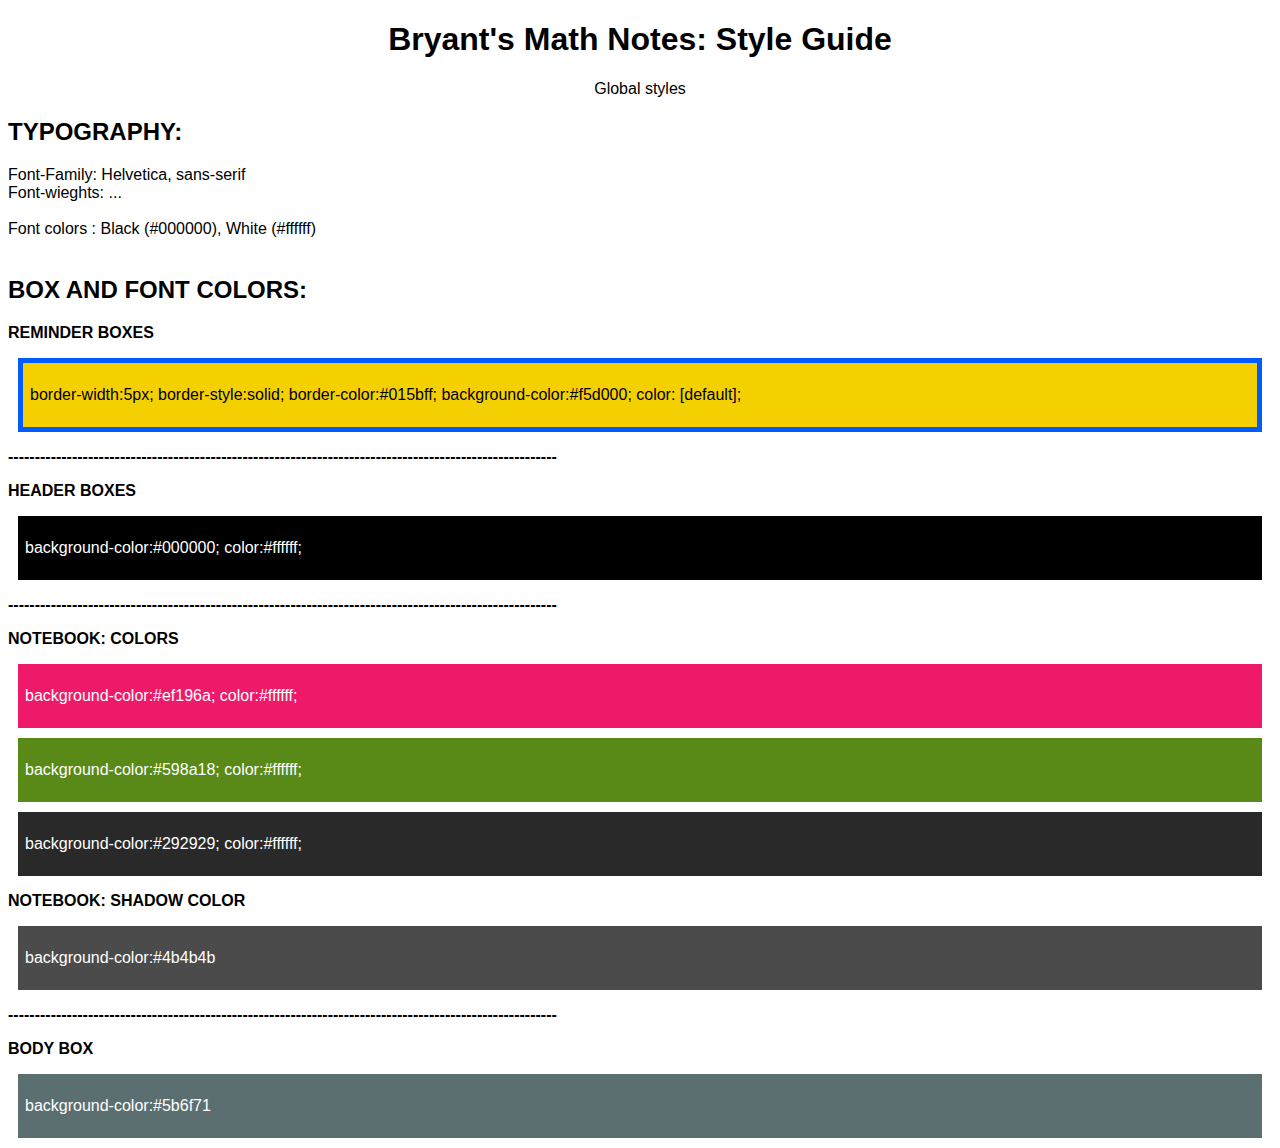
<file: style_guide_site/style_guide.html>
<!DOCTYPE html>
<html lang="en">
<head>
    <meta charset="UTF-8">
    <meta name="viewport" content="width=device-width, initial-scale=1.0">
    <meta http-equiv="X-UA-Compatible" content="ie=edge">
    <title>Document</title>
    <!--CSS style guide LAYOUT-->
    <style>
        h1, #h1 {text-align: center;}
        #font {font-family: Helvetica, sans-serif;}
        .box {margin:10px; padding:7px; }
        #color1 {border-width:5px; border-style:solid; border-color:#015bff; background-color:#f5d000;} /*MUST specify all (3).. width, style, & color of borders */
        /* ---------------------------------------------------- */
        #color2 {background-color:#000000; color:#ffffff;}
        /* ---------------------------------------------------- */
        #color3 {background-color:#ef196a; color:#ffffff;}
        #color4 {background-color:#598a18; color:#ffffff;}
        #color5 {background-color:#292929; color:#ffffff;}
        /* ---------------------------------------------------- */
        #color6 {background-color:#4b4b4b; color:#ffffff; }
        /* ---------------------------------------------------- */
        #color7 {background-color:#5b6f71; color:#ffffff;}
    </style>
</head>
<body>
    <div id=font>

        <h1><b>Bryant's Math Notes: Style Guide</b></h1>
        <p id=h1>Global styles </br>
        <h2><b>TYPOGRAPHY:</b></h2>
            Font-Family: Helvetica, sans-serif </br>
            Font-wieghts: ... </br></br>
            Font colors :  Black (#000000), White (#ffffff)
        </br></br>
        </p>
        <h2><b>BOX AND FONT COLORS:</b></h2>
        <!--////////////////////////////////////////////////////////////////////-->
        <!-- COLOR 1 -->
        <p><b>REMINDER BOXES</b></p>
        <div class=box id=color1>
            <p>border-width:5px; border-style:solid; border-color:#015bff; background-color:#f5d000; color: [default]; </p>
        </div>

        <!--////////////////////////////////////////////////////////////////////-->
        <!-- COLOR 2 -->
        <p><b>-------------------------------------------------------------------------------------------------------</b></p>
        <p><b>HEADER BOXES</b></p>
        <div class=box id=color2>
            <p>background-color:#000000; color:#ffffff;</p>
        </div>

        <!--////////////////////////////////////////////////////////////////////-->
        <!-- COLOR 3 -->
        <p><b>-------------------------------------------------------------------------------------------------------</b></p>
        <p><b>NOTEBOOK: COLORS</b></p>

        <div class=box id=color3>
            <p>background-color:#ef196a; color:#ffffff;</p>
        </div>
        <!-- COLOR 4 -->
        <div class=box id=color4>
            <p>background-color:#598a18; color:#ffffff;</p>
        </div>
        <!-- COLOR 5 -->
        <div class=box id=color5>
            <p>background-color:#292929; color:#ffffff;</p>
        </div>

        <!--////////////////////////////////////////////////////////////////////-->
        <!-- COLOR 6 -->
        <p><b>NOTEBOOK: SHADOW COLOR</b></p>
        <div class=box id=color6>
            <p>background-color:#4b4b4b</p>
        </div>

        <!--////////////////////////////////////////////////////////////////////-->
        <!-- COLOR 7 -->
        <p><b>-------------------------------------------------------------------------------------------------------</b></p>
        <p><b>BODY BOX</b></p>
        <div class=box id=color7>
            <p>background-color:#5b6f71</p>
        </div>

    </div>
</body>
</html>
</file>
<file: Assets/tier1Style.css>
/* ---------------------------------------------------- */
            /* ---------------   GENERAL LAYOUT   ----------------- */
            /* ---------------------------------------------------- 1*/

            html {font-family: Helvetica, sans-serif;}
            body {width:100%; margin:0px;background-color:#e9ebe0;}
             /* ---------------------------------------------------- */
            #header1 {  font-family:'Segoe UI', 'Open Sans', 'Helvetica Neue', sans-serif; 
                        display: inline-block; background-color:#000000;  width:100%;  
                        line-height:3px; 
                        box-shadow:0px 8px #ffffff, 0px 8px 3px#111111;
                        
                        position: fixed;
                        z-index: 3;
            }
                        
                        #header4 {  font-family:'Segoe UI', 'Open Sans', 'Helvetica Neue', sans-serif; 
                            display: inline-block; background-color:#000000;  width:100%;  
                            line-height:3px; 
                            box-shadow:0px 3px #000000;
                            position: -webkit-sticky;
                            position: sticky;
                            top: 0;
    
                            left: 0;
                           
                            top: 0;
                            visibility: hidden;
                           }
            /* ---------------------------------------------------- */
            #header1A, #header1B  {display: inline;}
            #header1A {width: 30%; margin: 0px; padding:0px;}
            #header1B { 
                flex-flow: row wrap;}

            #logo {width: 30%;}
            
            #navList {display: inline; }
            .nav {  padding:2px 4px 2px 4px; border-style:solid; border-color:#000000; 
                    border-width: 5px; font-size:1.1em; font-weight: bolder; position: relative; top:-0.3em;
                    border-color:#ffffff; 
                    text-align:center;
                    display: inline; color:#ffffff;  
                    margin:0px 10px 0px 0px; border-radius: 5px;}

            .nav:hover {padding:2px 4px 2px 4px; border-style:solid; border-color:#000000; 
                        border-width: 5px; font-size:1.1em; font-weight: bolder; position: relative; top:-0.3em;
                        border-color:#ffffff; 
                        text-align:center;
                        display: inline; color:#b1b1b1; 
                        margin:0px 10px 0px 0px; border-radius: 5px;}

            /* ------------------NAV BAR 1----------------------- */
            #navbar {width:100%; }
            /* ------------------NAV BAR 2----------------------- */
            /* #header1 {position:fixed;}  */
            #navBar2 {  font-size:2em; 
                         top:39px; 
                        margin:auto; padding-top:10px;  
                        width:80vw;  background-color:#475257; color:#ffffff; }
            
            
            .nav2 { border-radius: 0px 15px 0px 15px; 
                    margin-top:5%; margin-bottom:25%; padding:3px 0px 3px 15px;  
                    line-height:1em; background-color:#015225; list-style-type: none;}
            /* --------------------------------------------------------------------- */
            #header_shadow{ top:3%; margin:0px; padding:0px; display: inline-block; width:100%; 
                          background-color:#000000; box-shadow: 0px 3px 5px #c2c2c2;
                          position: absolute; z-index:2;}
            /* ---------------------------------------------------- */
                    /* ---------------------------------------------------- */
    
            .sidenav {
                height: 100%;
                width:0;
                position: -webkit-fixed; position: fixed; z-index:1; 
                top: 10px;
                left: 0;
                color:#ffffff;
                background-color: #111;
                background-color:rgba(0, 0, 0, 0.80);
                overflow-x: hidden;
                transition: 0.5s;
                margin-top:0%;
                padding-top: 5%;
                padding-bottom:15%;
                box-shadow: 3px 0px 5px #222222;
            }
            .sidenav a {
                padding: 8px 8px 8px 32px;
                text-decoration: none;
                font-size: 25px;
                line-height:25px;
                color:#ffffff;
                display: block;
                transition: 0.3s;
            }
            .sidenav a:hover {
                color: #f1f1f1;
            }
            .sidenav .closebtn {
                position: absolute;
                top: 0;
                right: 40px;
                font-size: 36px;
                margin-top: 60px;
                margin-left: 50px;
                padding: 3px 3px 6px 3px;
            }
            .closebtn {margin-right:70%;}

            @media screen and (max-height: 450px) {
            .sidenav {padding-top: 15px;}
            .sidenav a {font-size: 18px;}
            }

            @media screen and (max-height: 449px) { 
    
                .sidenav {
                    height: 100%;
                    width:0;
                    position: -webkit-fixed; position: fixed; z-index:-1; 
                    top: 0;
                    left: 0;
                    color:#ffffff;
                    background-color: #111;
                    background-color:rgba(0, 0, 0, 0.80);
                    overflow-x: hidden;
                    transition: 0.5s;
                    margin-top:0%;
                    padding-top: 5%;
                    padding-bottom:10%;
                    box-shadow: 3px 0px 5px #222222;
                }
                                 
            }
            /* ------------------------------------------------------- */

                    /* ---------------------------------------------------- */
            /* ---------------------------------------------------- */
            #body { margin:auto; padding-top:10px;  
                width:95%; background-color:#829c94; color:#ffffff; 
                position: -webkit-static; position: static; z-index:-2;
                display: flex; flex-direction: column;
                box-shadow: -25px 10px  #5a6d67 inset, 25px 10px  #5a6d67 inset;
            }
            
            #sloganBox > div {
                        display: flex;
                        flex-wrap: wrap;
                      }
    
                      

            /* margin auto centers the body box */
            /*BE MINDFUL "relative positioning causes links to NOT WORK !!!*/ /* z-indexing might help (???) */
            /* ---------------------------------------------------- */

            #SloganBanner1 {align-content: center; text-align: center; position: relative; top:-10px;
                margin-top:0px; margin-bottom:0px; padding:0px 10px 10px 10px; line-height:155%; 
                background-color: #468ab8;
                border-style:solid; border-color:#e9ebe0 #e9ebe0 #e9ebe0 #01c80e; border-width:0px 15px 15px 15px;
                border-radius:0px 0px 25px 0px;
                box-shadow: 25px 0px  #01c80e inset, 
                -25px 10px  #e9ebe0, 25px 10px  #e9ebe0, 0px 15px  #5a6d67;
                z-index: 2;
                } 

            #bannerTitle {  font-size:1.5em; color:#11202a; 
                            text-shadow: 1px 1px #38698a, 2px 2px #38698a,3px 3px #38698a; 
                            font-family: 'Arial Black', sans-serif;line-height:0px; margin-top:50px; margin-bottom:20px;} 
            #blackLine {line-height:0px; background-color: #000000; width:70%; height:5px; margin: auto;}
            #bannerContent {font-size:1.0em; color:#e8e5dc; font-family:'Krungthep', sans-serif;
                            text-shadow: 1px 1px #000000;}             
            #BannerColumn {  display:inline-block;
                        font-size:1.5em; margin:auto; 
                         width:90%; }

            #BannerColumn > b {color:#11202a;}
   
            /* ---------------------------------------------------- */
            .n0 {display: inline-block;}

            #notebooksBox_1 {   margin:auto; border-radius: 10px; padding:5px; line-height:2px; 
                                background-color:#000000; color:#ffffff;}

            #notebooksBar {width: 80%; height:15px ; position: relative; top:15px;}
            /* ---------------------------------------------------- */
            #sloganBox2 {  
                width:88%;  
                margin:auto; padding: 0px;
                border-style:solid; border-color:#f5f5f5;
                border-width:2px 2px 2px 2px;   background-color:#909986; border-radius: 5px;
                padding-bottom:5px;
                } 
            #booksLine {margin:auto; width:70%; padding:2px; } /*background-color:#578086; border-radius: 25px;*/

 
            .books {width:50%; margin:7px 7px 7px 25%; display:inline-block; 
                    border-style:none none solid none ; border-color:#000000 #000000 #4c5457 #000000 ; 
                    border-width: 5px; box-shadow: 4px 4px #e6e6e6; border-radius: 25px;}
                    
            /* ---------------------------------------------------- */
            #editorsNotesLine {margin:auto; width:75%; padding:2px; font-size:1em; text-align: center;}
            /* ---------------------------------------------------- */
            #footer {   font-size:0.7em; box-shadow: 0px -3px 2px #888888;
                        text-shadow: 1px 1px 2px #3a3a3a, 0 0 25px #424242, 0 0 5px #2d2d2d; 
                        margin-top:75px; padding:20px 10px 10px 10px; line-height:110%; 
                        background-color: #010101; color:#e8e5dc;}

            #box1A { display:inline-block; }

            .footerList { list-style-type: none; margin:auto; } 

            #box2A { margin: auto; width: 70%;}
            /* ---------------------------------------------------- */
            /* LINK that get underlined */
            a:link { color: inherit; text-decoration-line: none;} 
            a:hover { color: inherit; text-decoration-line:underline;}
            a:active { color: inherit; text-decoration-line:underline;}
            a:visited { color: inherit; text-decoration-line:underline;}
            /* LINK that DONT get underlined */
            #dashLines > a:link { color: inherit; text-decoration-line: none;} 
            #dashLines > a:hover { color: inherit; text-decoration-line:none;}
            #dashLines > a:active { color: inherit; text-decoration-line:none;}
            /* LINK that get big */
            .books > a:hover > img{ color: inherit; text-decoration-line:none; 
                                    background-color: rgba(15, 171, 199, 0.486); 
                                    background-size: 70px; border-radius:25px; 
                                    border: 25px solid rgba(15, 89, 199, 0.075);}
            .books > a:active > img{color: inherit; text-decoration-line:none; 
                                    background-color: rgba(15, 171, 199, 0.486); 
                                    background-size: 70px; border-radius:25px; 
                                    border: 25px solid rgba(15, 89, 199, 0.075);}
            
            /* ---------------------------------------------------- */
            /* ---------------   MEDIA QUERIES   ------------------ */
            /* ---------------------------------------------------- */

            /* ////////////////////// PART 1  /////////////////////////// */
            @media screen and (max-width: 1161px) {
                .nav {font-size:1.1em;}
            }   
            @media screen and (max-width: 1113px) {
                .nav {font-size:1.0em;}
            }   
            @media screen and (max-width: 1015px) {
                .nav {font-size:0.9em;}

            }  
            @media screen and (max-width: 923px) {
                .nav {font-size:0.7em;}

            }  


            /* ////////////////////// PART 2  /////////////////////////// */

            @media screen and (max-width: 844px) { /* 801.999px */
                #header1B{
                    font-size: 0.8em; display: none; transition: 20s;
                }
                #navBar2 { display: none;}
                

                #logo {width: 70%;}
                
                #column1 { width:15%; }

                #column2 { display:inline-block; text-shadow: 1px 0.5px 0.5px #ffffff; 
                        font-size:1em; font-style:oblique;  margin:auto; 
                         width:95%; text-align: center;}       

                #editorsNotesLine {margin:auto; width:75%; padding:2px; font-size:0.7em; text-align: center;}
              
                              
                .sidenav2 {
                    height: 100%;
                    width: 100%;
                    position: -webkit-fixed; position: fixed; z-index:1; 
                    top: 0;
                    left: 0;
                    color:#ffffff;
                    background-color: #111;
    
                    opacity: 0.5;
                    filter: alpha(opacity=50); /* For IE8 and earlier */
    
                    transition: 0.2s;
                    margin-top:0%;
                    padding-top: 60px;
                    box-shadow: 3px 0px 5px #3d3d3d;
                    visibility: hidden;
                    
                }

                #navBar2 { display: none;}  
            }   
            
  
            @media screen and (min-width: 844px) { /* 801.999px */
 
                #navBar2{display: none;}
                 
                #mySidenav, #dashLines{ display: none;}
                 
            
                #bulb { max-width: 90%; position:relative; top:5px;}
 
                .books { width:30%; margin:7px 7px 7px 2%; display:inline-block;}

                #footer { font-size:1.0em;}
                
            }    

            /*  min-width: 801.999px, (min-width: 501.999px) and (max-width: 700px), (max-width: 500px) */            

            /* ---------------------------------------------------- */
            /* -------------   SANDWICH / HAMBURGER   ------------- */
            /* ---------------------------------------------------- */
            .container_bool_0 {
                display: inline-block;
                margin-top:0%;
                margin-left:5px;
                display: inline-block;
                cursor: pointer;
                color: #ffffff;   
            }
</file>
<file: Assets/tier2Style.css>
/* ---------------------------------------------------- */
            /* ---------------   GENERAL LAYOUT   ----------------- */
            /* ---------------------------------------------------- 1*/

            html {font-family: Helvetica, sans-serif;}
            body {width:100%; margin:0px;background-color:#e9ebe0;}
             /* ---------------------------------------------------- */
            #header1 {  font-family:'Segoe UI', 'Open Sans', 'Helvetica Neue', sans-serif; 
                        display: inline-block; background-color:#000000;  width:100%;  
                        line-height:3px; 
                        box-shadow:0px 8px #ffffff, 0px 8px 3px#111111;
                        
                        position: fixed;
                        z-index: 3;
            }
                        
                        #header4 {  font-family:'Segoe UI', 'Open Sans', 'Helvetica Neue', sans-serif; 
                            display: inline-block; background-color:#000000;  width:100%;  
                            line-height:3px; 
                            box-shadow:0px 3px #000000;
                            position: -webkit-sticky;
                            position: sticky;
                            top: 0;
    
                            left: 0;
                           
                            top: 0;
                            visibility: hidden;
                           }
            /* ---------------------------------------------------- */
            #header1A, #header1B  {display: inline;}
            #header1A {width: 30%; margin: 0px; padding:0px;}
            #header1B { 
                flex-flow: row wrap;}

            #logo {width: 30%;}
            
            #navList {display: inline; }
            .nav {  padding:2px 4px 2px 4px; border-style:solid; border-color:#000000; 
                    border-width: 5px; font-size:1.1em; font-weight: bolder; position: relative; top:-0.3em;
                    border-color:#ffffff; 
                    text-align:center;
                    display: inline; color:#ffffff;  
                    margin:0px 10px 0px 0px; border-radius: 5px;}

            .nav:hover {padding:2px 4px 2px 4px; border-style:solid; border-color:#000000; 
                        border-width: 5px; font-size:1.1em; font-weight: bolder; position: relative; top:-0.3em;
                        border-color:#ffffff; 
                        text-align:center;
                        display: inline; color:#b1b1b1; 
                        margin:0px 10px 0px 0px; border-radius: 5px;}

            /* ------------------NAV BAR 1----------------------- */
            #navbar {width:100%; }
            /* ------------------NAV BAR 2----------------------- */
            /* #header1 {position:fixed;}  */
            #navBar2 {  font-size:2em; 
                         top:39px; 
                        margin:auto; padding-top:10px;  
                        width:80vw;  background-color:#475257; color:#ffffff; }
            
            
            .nav2 { border-radius: 0px 15px 0px 15px; 
                    margin-top:5%; margin-bottom:25%; padding:3px 0px 3px 15px;  
                    line-height:1em; background-color:#015225; list-style-type: none;}
            /* --------------------------------------------------------------------- */
            #header_shadow{ top:3%; margin:0px; padding:0px; display: inline-block; width:100%; 
                          background-color:#000000; box-shadow: 0px 3px 5px #c2c2c2;
                          position: absolute; z-index:2;}
            /* ---------------------------------------------------- */
                    /* ---------------------------------------------------- */
    
            .sidenav {
                height: 100%;
                width:0;
                position: -webkit-fixed; position: fixed; z-index:1; 
                top: 10px;
                left: 0;
                color:#ffffff;
                background-color: #111;
                background-color:rgba(0, 0, 0, 0.80);
                overflow-x: hidden;
                transition: 0.5s;
                margin-top:0%;
                padding-top: 5%;
                padding-bottom:15%;
                box-shadow: 3px 0px 5px #222222;
            }
            .sidenav a {
                padding: 8px 8px 8px 32px;
                text-decoration: none;
                font-size: 25px;
                line-height:25px;
                color:#ffffff;
                display: block;
                transition: 0.3s;
            }
            .sidenav a:hover {
                color: #f1f1f1;
            }
            .sidenav .closebtn {
                position: absolute;
                top: 0;
                right: 40px;
                font-size: 36px;
                margin-top: 60px;
                margin-left: 50px;
                padding: 3px 3px 6px 3px;
            }
            .closebtn {margin-right:70%;}

            @media screen and (max-height: 450px) {
            .sidenav {padding-top: 15px;}
            .sidenav a {font-size: 18px;}
            }

            @media screen and (max-height: 449px) { 
    
                .sidenav {
                    height: 100%;
                    width:0;
                    position: -webkit-fixed; position: fixed; z-index:-1; 
                    top: 0;
                    left: 0;
                    color:#ffffff;
                    background-color: #111;
                    background-color:rgba(0, 0, 0, 0.80);
                    overflow-x: hidden;
                    transition: 0.5s;
                    margin-top:0%;
                    padding-top: 5%;
                    padding-bottom:10%;
                    box-shadow: 3px 0px 5px #222222;
                }
                                 
            }
            /* ------------------------------------------------------- */

                    /* ---------------------------------------------------- */
            /* ---------------------------------------------------- */
            #body { margin:auto; padding-top:10px;  
                    width:95%; background-color:#829c94; color:#ffffff; 
                    position: -webkit-static; position: static; z-index:-2;
                    display: flex; flex-direction: column;
                    box-shadow: -25px 10px  #5a6d67 inset, 25px 10px  #5a6d67 inset;}

                    #body >#sloganBox{ /*IN COMPARISON TO THE BODY KEEP THE WIDTH OF THE BOXEX @ 80% ( 15% less than the body box ) */
                        width:80%;
                      }
                    
            /* margin auto centers the body box */
            /*BE MINDFUL "relative positioning causes links to NOT WORK !!!*/ /* z-indexing might help (???) */
   
            /* ---------------------------------------------------- */
            .n0 {display: inline-block;}

            #notebooksBox_1 {   margin:auto; border-radius: 10px; padding:5px; line-height:2px; 
                                background-color:#000000; color:#ffffff;}

            #notebooksBar {width: 80%; height:15px ; position: relative; top:15px;}


            /* ---------------------------------------------------- */

            #sloganBox {font-family:'Trebuchet MS', sans-serif; 
                        position: relative; top:10px;  
                        width:88%;  
                        margin:auto; padding: 10px 20px 10px 20px;
                        font-size: 1.3em; color:#000000; 
                        border-style:solid; border-color:#000000  #146c8f #000000 #146c8f; 
                        border-width:5px 15px 5px 15px;   background-color:#b1d5d8; border-radius: 5px;
                        } 
                        /*MUST specify all (3).. width, style, & color of borders */

             /* ---------------------------------------------------- */               
            #footer {   font-size:0.7em; box-shadow: 0px -3px 2px #888888;
                text-shadow: 1px 1px 2px #3a3a3a, 0 0 25px #424242, 0 0 5px #2d2d2d; 
                margin-top:75px; padding:20px 10px 10px 10px; line-height:110%; 
                background-color: #010101; color:#e8e5dc;}

    #box1A { display:inline-block; }

    .footerList { list-style-type: none; margin:auto; } 

    #box2A { margin: auto; width: 70%;}
    /* ---------------------------------------------------- */
    /* LINK that get underlined */
    a:link { color: inherit; text-decoration-line: none;} 
    a:hover { color: inherit; text-decoration-line:underline;}
    a:active { color: inherit; text-decoration-line:underline;}
    a:visited { color: inherit; text-decoration-line:underline;}
    /* LINK that DONT get underlined */
    #dashLines > a:link { color: inherit; text-decoration-line: none;} 
    #dashLines > a:hover { color: inherit; text-decoration-line:none;}
    #dashLines > a:active { color: inherit; text-decoration-line:none;}
    
    /* ---------------------------------------------------- */
    /* ---------------   MEDIA QUERIES   ------------------ */
    /* ---------------------------------------------------- */

    /* ////////////////////// PART 1  /////////////////////////// */
    @media screen and (max-width: 1161px) {
        .nav {font-size:1.1em;}
    }   
    @media screen and (max-width: 1113px) {
        .nav {font-size:1.0em;}
    }   
    @media screen and (max-width: 1015px) {
        .nav {font-size:0.9em;}

    }  
    @media screen and (max-width: 923px) {
        .nav {font-size:0.7em;}

    }  


    /* ////////////////////// PART 2  /////////////////////////// */

    @media screen and (max-width: 844px) { /* 801.999px */
        #header1B{
            font-size: 0.8em; display: none; transition: 20s;
        }
        #navBar2 { display: none;}
        

        #logo {width: 70%;}
        
        #column1 { width:15%; }

        #column2 { display:inline-block; text-shadow: 1px 0.5px 0.5px #ffffff; 
                font-size:1em; font-style:oblique;  margin:auto; 
                 width:95%; text-align: center;}       

        #editorsNotesLine {margin:auto; width:75%; padding:2px; font-size:0.7em; text-align: center;}
      
                      
        .sidenav2 {
            height: 100%;
            width: 100%;
            position: -webkit-fixed; position: fixed; z-index:1; 
            top: 0;
            left: 0;
            color:#ffffff;
            background-color: #111;

            opacity: 0.5;
            filter: alpha(opacity=50); /* For IE8 and earlier */

            transition: 0.2s;
            margin-top:0%;
            padding-top: 60px;
            box-shadow: 3px 0px 5px #3d3d3d;
            visibility: hidden;
            
        }

        #navBar2 { display: none;}  
    }   
    

    @media screen and (min-width: 844px) { /* 801.999px */

          #navBar2{display: none;}
         
         #mySidenav, #dashLines{ display: none;}
         
    
        #bulb { max-width: 90%; position:relative; top:5px;}

        .books { width:30%; margin:7px 7px 7px 2%; display:inline-block;}

        #footer { font-size:1.0em;}
        
    }    

    /*  min-width: 801.999px, (min-width: 501.999px) and (max-width: 700px), (max-width: 500px) */            

    /* ---------------------------------------------------- */
    /* -------------   SANDWICH / HAMBURGER   ------------- */
    /* ---------------------------------------------------- */
    .container_bool_0 {
        display: inline-block;
        margin-top:0%;
        margin-left:5px;
        display: inline-block;
        cursor: pointer;
        color: #ffffff;   
    }
</file>
<file: Assets/tier2bStyle.css>
/* ---------------------------------------------------- */
            /* ---------------   GENERAL LAYOUT   ----------------- */
            /* ---------------------------------------------------- */

            html {font-family: Helvetica, sans-serif;}
            body {width:100%; margin:0px;background-color:#e9ebe0;}
             /* ---------------------------------------------------- */
            #header1 {  font-family:'Segoe UI', 'Open Sans', 'Helvetica Neue', sans-serif; 
                        display: inline-block; background-color:#000000;  width:100%;  
                        line-height:3px; 
                        box-shadow:0px 8px #ffffff, 0px 8px 3px#111111;
                        
                        position: fixed;
                        z-index: 3;
            }
                        
                        #header4 {  font-family:'Segoe UI', 'Open Sans', 'Helvetica Neue', sans-serif; 
                            display: inline-block; background-color:#000000;  width:100%;  
                            line-height:3px; 
                            box-shadow:0px 3px #000000;
                            position: -webkit-sticky;
                            position: sticky;
                            top: 0;
    
                            left: 0;
                           
                            top: 0;
                            visibility: hidden;
                           }
            /* ---------------------------------------------------- */
            #header1A, #header1B  {display: inline;}
            #header1A {width: 30%; margin: 0px; padding:0px;}
            #header1B {text-align:center; top:-10px}
            #logo {width: 30%;}
            
            #navList {display: inline; }
            .nav {  padding:2px 4px 2px 4px; border-style:solid; border-color:#000000; 
                    border-width: 5px; font-size:1.1em; font-weight: bolder; position: relative; top:-0.3em;
                    border-color:#ffffff; 
                    text-align:center;
                    display: inline; color:#ffffff;  
                    margin:0px 10px 0px 0px; border-radius: 5px;}

            .nav:hover {padding:2px 4px 2px 4px; border-style:solid; border-color:#000000; 
                        border-width: 5px; font-size:1.1em; font-weight: bolder; position: relative; top:-0.3em;
                        border-color:#ffffff; 
                        text-align:center;
                        display: inline; color:#b1b1b1; 
                        margin:0px 10px 0px 0px; border-radius: 5px;}

            /* ------------------NAV BAR 1----------------------- */
            #navbar {width:100%; }
            /* ------------------NAV BAR 2----------------------- */
            /* #header1 {position:fixed;}  */
            #navBar2 {  font-size:2em; 
                         top:39px; 
                        margin:auto; padding-top:10px;  
                        width:80vw;  background-color:#475257; color:#ffffff; }
            
            
            .nav2 { border-radius: 0px 15px 0px 15px; 
                    margin-top:5%; margin-bottom:25%; padding:3px 0px 3px 15px;  
                    line-height:1em; background-color:#015225; list-style-type: none;}
            /* --------------------------------------------------------------------- */
            #header_shadow{ top:3%; margin:0px; padding:0px; display: inline-block; width:100%; 
                          background-color:#000000; box-shadow: 0px 3px 5px #c2c2c2;
                          position: absolute; z-index:2;}
            /* ---------------------------------------------------- */
                    /* ---------------------------------------------------- */
    
            .sidenav {
                height: 100%;
                width:0;
                position: -webkit-fixed; position: fixed; z-index:-1; 
                top: 10px;
                left: 0;
                color:#ffffff;
                background-color: #111;
                background-color:rgba(0, 0, 0, 0.80);
                overflow-x: hidden;
                transition: 0.5s;
                margin-top:0%;
                padding-top: 5%;
                padding-bottom:15%;
                box-shadow: 3px 0px 5px #222222;
            }
            .sidenav a {
                padding: 8px 8px 8px 32px;
                text-decoration: none;
                font-size: 25px;
                line-height:25px;
                color:#ffffff;
                display: block;
                transition: 0.3s;
            }
            .sidenav a:hover {
                color: #f1f1f1;
            }
            .sidenav .closebtn {
                position: absolute;
                top: 0;
                right: 40px;
                font-size: 36px;
                margin-top: 60px;
                margin-left: 50px;
                padding: 3px 3px 6px 3px;
            }
            .closebtn {margin-right:70%;}

            @media screen and (max-height: 450px) {
            .sidenav {padding-top: 15px;}
            .sidenav a {font-size: 18px;}
            }

            @media screen and (max-height: 449px) { 
    
                .sidenav {
                    height: 100%;
                    width:0;
                    position: -webkit-fixed; position: fixed; z-index:-1; 
                    top: 0;
                    left: 0;
                    color:#ffffff;
                    background-color: #111;
                    background-color:rgba(0, 0, 0, 0.80);
                    overflow-x: hidden;
                    transition: 0.5s;
                    margin-top:0%;
                    padding-top: 5%;
                    padding-bottom:10%;
                    box-shadow: 3px 0px 5px #222222;
                }
                                 
            }
            /* ------------------------------------------------------- */

                    /* ---------------------------------------------------- */
            /* ---------------------------------------------------- */
            #body { margin:auto; padding-top:10px;  
                width:95%; background-color:#5a6d67 ; color:#ffffff; 
                position: -webkit-static; position: static; z-index:-2;
                display: flex; flex-direction: column;
                box-shadow: -25px 10px  #2b3331 inset, 25px 10px  #2b3331 inset;}
            /* margin auto centers the body box */
            /*BE MINDFUL "relative positioning causes links to NOT WORK !!!*/ /* z-indexing might help (???) */
            /* ---------------------------------------------------- */

   
            /* ---------------------------------------------------- */
            .n0 {display: inline-block;}

            #notebooksBox_1 {   margin:auto; border-radius: 10px; padding:5px; line-height:2px; 
                                background-color:#000000; color:#ffffff;  align-content: center}

            #notebooksBar {width: 80%; height:15px ; position: relative; top:15px;}
            /* ---------------------------------------------------- */
            #booksLine {margin:auto; width:70%; padding:2px; } /*background-color:#578086; border-radius: 25px;*/

 
            .books {width:50%; margin:7px 7px 7px 25%; display:inline-block;}
            
            /* ---------------------------------------------------- */
            #sloganBox {font-size: 1.3em;
                position: relative; top:10px; width:80.5%;  
                color:#000000; margin:auto; padding: 10px 20px 10px 20px;
                border-style:solid; border-color:#232327; 
                border-width:15px;  background-color:#414749; border-radius: 10px;
                box-shadow: 3px 2px 10px #4a4f50 inset} 
                /*MUST specify all (3).. width, style, & color of borders */
                

                #innerboxes {   
                                font-family:'Trebuchet MS', sans-serif; 
                                width:70%;  color:#ffffff; 
                                border-style:solid; 
                                border-width:10px;
                                border-color: #dadbdd ;  
                                background-color:#29292e; 
                                border-radius: 10px;
                                padding:15px;
                                margin-bottom: 2px;
                                height:3%;
                                margin-left: 85px;
                                box-shadow: 5px 5px 5px #656c6d;
                            } 
                    
                blockquote{text-align: left; text-decoration-line: underline;}
                blockquote > h4 {line-height: 0px;margin-bottom:15px}
                blockquote > p {margin-top:5px}
                #underLine {line-height:0px; background-color: #ffffff; width:100%; height:5px; 
                            }
                

                #column1, #column2 {display: table-row-group; } 
                #column1 { padding-left:20px; margin-left:20px; }
                #column2 { font-size:1em; font-style:oblique; text-align: start;}
                #bookPic { margin-top:10px;margin-bottom: 2px; width: 25%; float: left; clear: both;}
                
                
                #tableOfContentsTitle { font-family:'Trebuchet MS', sans-serif; width:50%; margin-left:85px; background-color:#9e9899; border-style: ridge; 
                                        border-color: rgb(0, 0, 0); border-radius: 5px; 
                                        color:white; text-shadow: 1px 1px #234257, 2px 2px #38698a,3px 3px #38698a; 
                                        font-size:1.8em; display:block; text-align: center; }
                .tableOfContents{ width:80%;  font-size:1.5em; margin-left:50px; list-style-type: decimal;}
                .tableOfContents > li {  color:white; font-family: monospace;
                                        }
                #tableComment {margin-left:85px;color:white; }
                li > p {font-family:'Trebuchet MS', sans-serif;  font-size:0.8em; text-shadow: 1px 1px #000000;padding-left: 10px;
                                        background-color:#232327; padding: 10px;
                                        border-width:0px 0px 5px 0px; 
                                        border-style: groove; border-color: rgb(75, 81, 90); margin-bottom:10px; 
                                        border-radius: 15px;}

                #tipBox {font-family:'Trebuchet MS', 'Lucida Sans Unicode', 'Lucida Grande', 'Lucida Sans', Arial, sans-serif; position: relative; top:10px; width:50%; margin:auto; color:#000000; border-style:dashed dashed dashed solid; border-color:#000000 #000000 #000000 #148f6a; border-left-width:15px;  background-color:#b1d8c9; } /*MUST specify all (3).. width, style, & color of borders */
                #column1B, #column2B { display:inline-block;}
                #column1B { position: relative; top:6%; margin:0px 0px 0px 5px; padding:0px; width:10%;  text-align: center;}
                #column2B { text-shadow: 1px 0.5px 0.5px #ffffff; font-size:0.8em; font-style:oblique;  margin:0px 0px 0px 0px; padding:0px 10px 0px 0px; max-width:85%; min-width:50%; text-align: center;}
                #bulb { width: 100%; position:relative; top:5px;}
            /* ---------------------------------------------------- */
            #footer {   font-size:0.7em; box-shadow: 0px -3px 2px #888888;
                        text-shadow: 1px 1px 2px #3a3a3a, 0 0 25px #424242, 0 0 5px #2d2d2d; 
                        margin-top:35px; padding:20px 10px 10px 10px; line-height:110%; 
                        background-color: #010101; color:#e8e5dc;}

            #box1A { display:inline-block; }

            .footerList { list-style-type: none; margin:auto; } 

            #box2A { margin: auto; width: 70%;}
            /* ---------------------------------------------------- */
            /* LINK that get underlined */
            a:link { color: inherit; text-decoration-line: none;} 
            a:hover { color: inherit; text-decoration-line:underline;}
            a:active { color: inherit; text-decoration-line:underline;}
            a:visited { color: inherit; text-decoration-line:underline;}
            /* LINK that DONT get underlined */
            #dashLines > a:link { color: inherit; text-decoration-line: none;} 
            #dashLines > a:hover { color: inherit; text-decoration-line:none;}
            #dashLines > a:active { color: inherit; text-decoration-line:none;}
            
            /* ---------------------------------------------------- */
            /* ---------------   MEDIA QUERIES   ------------------ */
            /* ---------------------------------------------------- */

            /* ////////////////////// PART 1  /////////////////////////// */
            @media screen and (max-width: 1161px) {
                .nav {font-size:1.2em;}
            }   
            @media screen and (max-width: 1113px) {
                .nav {font-size:1.0em;}
            }   
            @media screen and (max-width: 985px) {
                .nav {font-size:0.9em;}

            }  
            @media screen and (max-width: 893px) {
                .nav {font-size:0.8em;}

            }  

            /* ////////////////////// PART 2  /////////////////////////// */

            @media screen and (max-width: 844px) { /* 801.999px */
                #header1B{
                    font-size: 0.8em; display: none; transition: 20s;
                }
                #navBar2 { display: none;}
                

                #logo {width: 70%;}
                
                #column1 { width:15%; }
                #innerboxes {   
                    margin: auto; 
                    width:90%;}
                #column1 > img {margin-left: 28%; width:40%;}
                #column2 { display:inline-block; text-shadow: 1px 0.5px 0.5px #ffffff; 
                        font-size:1em; font-style:oblique;  margin:auto; 
                         width:95%; text-align: center;}       

                #editorsNotesLine {margin:auto; width:75%; padding:2px; font-size:0.7em; text-align: center;}
              
                              
                .sidenav2 {
                    height: 100%;
                    width: 100%;
                    position: -webkit-fixed; position: fixed; z-index:-1; 
                    top: 0;
                    left: 0;
                    color:#ffffff;
                    background-color: #111;
    
                    opacity: 0.5;
                    filter: alpha(opacity=50); /* For IE8 and earlier */
    
                    transition: 0.2s;
                    margin-top:0%;
                    padding-top: 60px;
                    box-shadow: 3px 0px 5px #3d3d3d;
                    visibility: hidden;
                    
                }

                #navBar2 { display: none;}  
            }   
            
  
            @media screen and (min-width: 844px) { /* 801.999px */
 
                  #navBar2{display: none;}
                 
                 #mySidenav, #dashLines{ display: none;}
                 
            
                #bulb { max-width: 90%; position:relative; top:5px;}
 
                .books { width:30%; margin:7px 7px 7px 2%; display:inline-block;}

                #footer { font-size:1.0em;}
                
            }    

            /*  min-width: 801.999px, (min-width: 501.999px) and (max-width: 700px), (max-width: 500px) */            

            /* ---------------------------------------------------- */
            /* -------------   SANDWICH / HAMBURGER   ------------- */
            /* ---------------------------------------------------- */
            .container_bool_0 {
                display: inline-block;
                margin-top:0%;
                margin-left:5px;
                display: inline-block;
                cursor: pointer;
                color: #ffffff;   
            }
</file>
<file: Css/tier2bStyle.css>
/* ---------------------------------------------------- */
            /* ---------------   GENERAL LAYOUT   ----------------- */
            /* ---------------------------------------------------- */

            html {font-family: Helvetica, sans-serif;}
            body {width:100%; margin:0px;background-color:#e9ebe0;}
             /* ---------------------------------------------------- */
            #header1 {  font-family:'Segoe UI', 'Open Sans', 'Helvetica Neue', sans-serif; 
                        display: inline-block; background-color:#000000;  width:100%;  
                        line-height:3px; 
                        box-shadow:0px 8px #ffffff, 0px 8px 3px#111111;
                        
                        position: fixed;
                        z-index: 3;
            }
                        
                        #header4 {  font-family:'Segoe UI', 'Open Sans', 'Helvetica Neue', sans-serif; 
                            display: inline-block; background-color:#000000;  width:100%;  
                            line-height:3px; 
                            box-shadow:0px 3px #000000;
                            position: -webkit-sticky;
                            position: sticky;
                            top: 0;
    
                            left: 0;
                           
                            top: 0;
                            visibility: hidden;
                           }
            /* ---------------------------------------------------- */
            #header1A, #header1B  {display: inline;}
            #header1A {width: 30%; margin: 0px; padding:0px;}
            #header1B {text-align:center; top:-10px}
            #logo {width: 30%;}
            
            #navList {display: inline; }
            .nav {  padding:2px 4px 2px 4px; border-style:solid; border-color:#000000; 
                    border-width: 5px; font-size:1.1em; font-weight: bolder; position: relative; top:-0.3em;
                    border-color:#ffffff; 
                    text-align:center;
                    display: inline; color:#ffffff;  
                    margin:0px 10px 0px 0px; border-radius: 5px;}

            .nav:hover {padding:2px 4px 2px 4px; border-style:solid; border-color:#000000; 
                        border-width: 5px; font-size:1.1em; font-weight: bolder; position: relative; top:-0.3em;
                        border-color:#ffffff; 
                        text-align:center;
                        display: inline; color:#b1b1b1; 
                        margin:0px 10px 0px 0px; border-radius: 5px;}

            /* ------------------NAV BAR 1----------------------- */
            #navbar {width:100%; }
            /* ------------------NAV BAR 2----------------------- */
            /* #header1 {position:fixed;}  */
            #navBar2 {  font-size:2em; 
                         top:39px; 
                        margin:auto; padding-top:10px;  
                        width:80vw;  background-color:#475257; color:#ffffff; }
            
            
            .nav2 { border-radius: 0px 15px 0px 15px; 
                    margin-top:5%; margin-bottom:25%; padding:3px 0px 3px 15px;  
                    line-height:1em; background-color:#015225; list-style-type: none;}
            /* --------------------------------------------------------------------- */
            #header_shadow{ top:3%; margin:0px; padding:0px; display: inline-block; width:100%; 
                          background-color:#000000; box-shadow: 0px 3px 5px #c2c2c2;
                          position: absolute; z-index:2;}
            /* ---------------------------------------------------- */
                    /* ---------------------------------------------------- */
    
            .sidenav {
                height: 100%;
                width:0;
                position: -webkit-fixed; position: fixed; z-index:-1; 
                top: 10px;
                left: 0;
                color:#ffffff;
                background-color: #111;
                background-color:rgba(0, 0, 0, 0.80);
                overflow-x: hidden;
                transition: 0.5s;
                margin-top:0%;
                padding-top: 5%;
                padding-bottom:15%;
                box-shadow: 3px 0px 5px #222222;
            }
            .sidenav a {
                padding: 8px 8px 8px 32px;
                text-decoration: none;
                font-size: 25px;
                line-height:25px;
                color:#ffffff;
                display: block;
                transition: 0.3s;
            }
            .sidenav a:hover {
                color: #f1f1f1;
            }
            .sidenav .closebtn {
                position: absolute;
                top: 0;
                right: 40px;
                font-size: 36px;
                margin-top: 60px;
                margin-left: 50px;
                padding: 3px 3px 6px 3px;
            }
            .closebtn {margin-right:70%;}

            @media screen and (max-height: 450px) {
            .sidenav {padding-top: 15px;}
            .sidenav a {font-size: 18px;}
            }

            @media screen and (max-height: 449px) { 
    
                .sidenav {
                    height: 100%;
                    width:0;
                    position: -webkit-fixed; position: fixed; z-index:-1; 
                    top: 0;
                    left: 0;
                    color:#ffffff;
                    background-color: #111;
                    background-color:rgba(0, 0, 0, 0.80);
                    overflow-x: hidden;
                    transition: 0.5s;
                    margin-top:0%;
                    padding-top: 5%;
                    padding-bottom:10%;
                    box-shadow: 3px 0px 5px #222222;
                }
                                 
            }
            /* ------------------------------------------------------- */

                    /* ---------------------------------------------------- */
            /* ---------------------------------------------------- */
            #body { margin:auto; padding-top:10px;  
                width:95%; background-color:#5a6d67 ; color:#ffffff; 
                position: -webkit-static; position: static; z-index:-2;
                display: flex; flex-direction: column;
                box-shadow: -25px 10px  #2b3331 inset, 25px 10px  #2b3331 inset;}
            /* margin auto centers the body box */
            /*BE MINDFUL "relative positioning causes links to NOT WORK !!!*/ /* z-indexing might help (???) */
            /* ---------------------------------------------------- */

   
            /* ---------------------------------------------------- */
            .n0 {display: inline-block;}

            #notebooksBox_1 {   margin:auto; border-radius: 10px; padding:5px; line-height:2px; 
                                background-color:#000000; color:#ffffff;  align-content: center}

            #notebooksBar {width: 80%; height:15px ; position: relative; top:15px;}
            /* ---------------------------------------------------- */
            #booksLine {margin:auto; width:70%; padding:2px; } /*background-color:#578086; border-radius: 25px;*/

 
            .books {width:50%; margin:7px 7px 7px 25%; display:inline-block;}
            
            /* ---------------------------------------------------- */
            #sloganBox {
                font-size: 1.3em;
                position: relative; 
                top:10px; 
                width:80.5%;  
                color:#000000; 
                margin:auto; 
                padding: 10px 20px 10px 20px;
                border-style:solid; 
                border-color:#232327; 
                border-width:15px;  
                background-color:#414749; border-radius: 10px;
                box-shadow: 3px 2px 10px #4a4f50 inset} 
                /*MUST specify all (3).. width, style, & color of borders */
                

                #innerboxes {   
                                font-family:'Trebuchet MS', sans-serif; 
                                width:70%;  color:#ffffff; 
                                border-style:solid; 
                                border-width:10px;
                                border-color: #dadbdd ;  
                                background-color:#29292e; 
                                border-radius: 10px;
                                padding:15px;
                                margin-bottom: 2px;
                                
                                margin-left: 85px;
                                box-shadow: 5px 5px 5px #656c6d;
                            } 
                #column1, #column2 {display: table-row-group; } 
                #column1 { padding-left:20px; margin-left:20px; }
                #column2 { font-size:1em; font-style:oblique; text-align: start;}
                #bookPic { margin-top:10px;margin-bottom: 2px; width: 25%; float: left; clear: both;}
                blockquote{text-align: left; text-decoration-line: underline;}
                blockquote > h4 {line-height: 0px;margin-bottom:15px}
                blockquote > p {margin-top:5px}
                #underLine {line-height:0px; background-color: #ffffff; width:100%; height:5px; }
                

                #tableOfContentsTitle { font-family:'Trebuchet MS', sans-serif; width:50%; margin-left:85px; background-color:#9e9899; border-style: ridge; 
                                        border-color: rgb(0, 0, 0); border-radius: 5px; 
                                        color:white; text-shadow: 1px 1px #234257, 2px 2px #38698a,3px 3px #38698a; 
                                        font-size:1.8em; display:block; text-align: center; }
                .tableOfContents{ width:80%;  font-size:1.5em; margin-left:50px; list-style-type: decimal;}
                .tableOfContents > li {  color:white; font-family: monospace;
                                        }
                #tableComment {margin-left:85px;color:white; }
                li > p {font-family:'Trebuchet MS', sans-serif;  font-size:0.8em; text-shadow: 1px 1px #000000;padding-left: 10px;
                                        background-color:#232327; padding: 10px;
                                        border-width:0px 0px 5px 0px; 
                                        border-style: groove; border-color: rgb(75, 81, 90); margin-bottom:10px; 
                                        border-radius: 15px;}


                #tipBox {font-family:'Trebuchet MS', 'Lucida Sans Unicode', 'Lucida Grande', 'Lucida Sans', Arial, sans-serif; position: relative; top:10px; width:50%; margin:auto; color:#000000; border-style:dashed dashed dashed solid; border-color:#000000 #000000 #000000 #148f6a; border-left-width:15px;  background-color:#b1d8c9; } /*MUST specify all (3).. width, style, & color of borders */
                #column1B, #column2B { display:inline-block;}
                #column1B { position: relative; top:6%; margin:0px 0px 0px 5px; padding:0px; width:10%;  text-align: center;}
                #column2B { text-shadow: 1px 0.5px 0.5px #ffffff; font-size:0.8em; font-style:oblique;  margin:0px 0px 0px 0px; padding:0px 10px 0px 0px; max-width:85%; min-width:50%; text-align: center;}
                #bulb { width: 100%; position:relative; top:5px;}
            /* ---------------------------------------------------- */
            #footer {   font-size:0.7em; box-shadow: 0px -3px 2px #888888;
                        text-shadow: 1px 1px 2px #3a3a3a, 0 0 25px #424242, 0 0 5px #2d2d2d; 
                        margin-top:35px; padding:20px 10px 10px 10px; line-height:110%; 
                        background-color: #010101; color:#e8e5dc;}

            #box1A { display:inline-block; }

            .footerList { list-style-type: none; margin:auto; } 

            #box2A { margin: auto; width: 70%;}
            /* ---------------------------------------------------- */
            /* LINK that get underlined */
            a:link { color: inherit; text-decoration-line: none;} 
            a:hover { color: inherit; text-decoration-line:underline;}
            a:active { color: inherit; text-decoration-line:underline;}
            a:visited { color: inherit; text-decoration-line:underline;}
            /* LINK that DONT get underlined */
            #dashLines > a:link { color: inherit; text-decoration-line: none;} 
            #dashLines > a:hover { color: inherit; text-decoration-line:none;}
            #dashLines > a:active { color: inherit; text-decoration-line:none;}
            
            /* ---------------------------------------------------- */
            /* ---------------   MEDIA QUERIES   ------------------ */
            /* ---------------------------------------------------- */

            /* ////////////////////// PART 1  /////////////////////////// */
            @media screen and (max-width: 1161px) {
                .nav {font-size:1.2em;}
            }   
            @media screen and (max-width: 1113px) {
                .nav {font-size:1.0em;}
            }   
            @media screen and (max-width: 985px) {
                .nav {font-size:0.9em;}

            }  
            @media screen and (max-width: 893px) {
                .nav {font-size:0.8em;}

            }  

            /* ////////////////////// PART 2  /////////////////////////// */
            /* ---------------------------------------------------- */

            @media screen and (max-width: 844px) { /* 801.999px */
                #header1B{
                    font-size: 0.8em; display: none; transition: 20s;
                }
                #navBar2 { display: none;}
                

                #logo {width: 70%;}
                
                #column1 { width:15%; }
                #innerboxes {   
                    margin: auto; 
                    width:90%;}
                #column1 > img {margin-left: 28%; width:40%;}
                #column2 { display:inline-block; text-shadow: 0.5px 0.5px 0.5px #ffffff; 
                        font-size:1em; font-style:oblique;  margin:auto; 
                         width:95%; text-align: center;}       

                #editorsNotesLine {margin:auto; width:75%; padding:2px; font-size:0.7em; text-align: center;}
              
                              
                .sidenav2 {
                    height: 100%;
                    width: 100%;
                    position: -webkit-fixed; 
                    position:fixed; 
                    z-index:-1; 
                    top: 0;
                    left: 0;
                    color:#ffffff;
                    background-color: #111;
    
                    opacity: 0.5;
                    filter: alpha(opacity=50); /* For IE8 and earlier */
    
                    transition: 0.2s;
                    margin-top:0%;
                    padding-top: 60px;
                    box-shadow: 3px 0px 5px #3d3d3d;
                    visibility: hidden;
                    
                }

                #navBar2 { display: none;}  
            }   
            
  
            @media screen and (min-width: 844px) { /* 801.999px */
 
                  #navBar2{display: none;}
                 
                 #mySidenav, #dashLines{ display: none;}
                 
            
                #bulb { max-width: 90%; position:relative; top:5px;}
 
                .books { width:30%; margin:7px 7px 7px 2%; display:inline-block;}

                #footer { font-size:1.0em;}
                
            }    

            /*  min-width: 801.999px, (min-width: 501.999px) and (max-width: 700px), (max-width: 500px) */            

            /* ---------------------------------------------------- */
            /* -------------   SANDWICH / HAMBURGER   ------------- */
            /* ---------------------------------------------------- */
            .container_bool_0 {
                display: inline-block;
                margin-top:0%;
                margin-left:5px;
                display: inline-block;
                cursor: pointer;
                color: #ffffff;   
            }

            /* ////////////////////// PART 3  /////////////////////////// */
            /* ---------------------------------------------------- */
            @media screen and (max-width: 767px) { 
                #innerboxes {   
                    position: relative; left: -3.5%;;
                    margin-left: 10px;
                    box-shadow: 5px 5px 5px #656c6d;
                } 
                    #sloganBox {font-size: 1em;
                        position: relative; top:10px; width:65.5%;  
                        color:#000000; margin:auto; padding: 10px 20px 10px 20px;
                        border-style:solid; border-color:#232327; 
                        border-width:15px;  background-color:#414749; border-radius: 10px;
                        box-shadow: 3px 2px 10px #4a4f50 inset} 
                        /*MUST specify all (3).. width, style, & color of borders */
                        

                        #innerboxes {    font-size: 1.0em; 
                                        box-shadow: 3px 3px 3px #656c6d;
                                    } 

                        #tableOfContentsTitle {  width:70%; margin-left:0px; }
                        .tableOfContents{ margin-left:0px;}

                        #tableComment {margin-left:0px;}
                        li > p {font-size:0.8em; }

                }

                @media screen and (max-width: 650px) { 
                    #innerboxes {   
                        position: relative; left: -5.5%;;
                        margin-left: 10px;
                        box-shadow: 5px 5px 5px #656c6d;
                    } 
                        #sloganBox {font-size: 1em;
                            position: relative; top:10px; width:65.5%;  
                            color:#000000; margin:auto; padding: 10px 20px 10px 20px;
                            border-style:solid; border-color:#232327; 
                            border-width:15px;  background-color:#414749; border-radius: 10px;
                            box-shadow: 3px 2px 10px #4a4f50 inset} 
                            /*MUST specify all (3).. width, style, & color of borders */
                            
    
                            #innerboxes {    font-size: 1.0em; 
                                            box-shadow: 3px 3px 3px #656c6d;
                                        } 
    
                            #tableOfContentsTitle {  width:70%; margin-left:0px; }
                            .tableOfContents{ margin-left:0px;}
    
                            #tableComment {margin-left:0px;}
                            li > p {font-size:0.8em; }
    
                    }
                    @media screen and (max-width: 414px) { 
                        #innerboxes {   
                            position: relative; left: -8.5%;;
                            margin-left: 10px;
                            box-shadow: 5px 5px 5px #656c6d;
                        } 
                            #sloganBox {font-size: 1em;
                                position: relative; top:10px; width:65.5%;  
                                color:#000000; margin:auto; padding: 10px 20px 10px 20px;
                                border-style:solid; border-color:#232327; 
                                border-width:15px;  background-color:#414749; border-radius: 10px;
                                box-shadow: 3px 2px 10px #4a4f50 inset} 
                                /*MUST specify all (3).. width, style, & color of borders */
                                
        
                                #innerboxes {    font-size: 1.0em; 
                                                box-shadow: 3px 3px 3px #656c6d;
                                            } 
        
                                #tableOfContentsTitle {  width:70%; margin-left:0px; }
                                .tableOfContents{ margin-left:0px;}
        
                                #tableComment {margin-left:0px;}
                                li > p {font-size:0.8em; }
        
                        }
                        @media screen and (max-width: 375px) { 
                            #innerboxes {   
                                position: relative; left: -10.5%;;
                                margin-left: 10px;
                                box-shadow: 5px 5px 5px #656c6d;
                            } 
                                #sloganBox {font-size: 1em;
                                    position: relative; top:10px; width:65.5%;  
                                    color:#000000; margin:auto; padding: 10px 20px 10px 20px;
                                    border-style:solid; border-color:#232327; 
                                    border-width:15px;  background-color:#414749; border-radius: 10px;
                                    box-shadow: 3px 2px 10px #4a4f50 inset} 
                                    /*MUST specify all (3).. width, style, & color of borders */
                                    
            
                                    #innerboxes {    font-size: 1.0em; 
                                                    box-shadow: 3px 3px 3px #656c6d;
                                                } 
            
                                    #tableOfContentsTitle {  width:70%; margin-left:0px; }
                                    .tableOfContents{ margin-left:0px;}
            
                                    #tableComment {margin-left:0px;}
                                    li > p {font-size:0.8em; }
            
                            }
                            @media screen and (max-width: 320px) { 
                                #innerboxes {   
                                    position: relative; left: -12.5%;;
                                    margin-left: 10px;
                                    box-shadow: 5px 5px 5px #656c6d;
                                } 
                                    #sloganBox {font-size: 1em;
                                        position: relative; top:10px; width:65.5%;  
                                        color:#000000; margin:auto; padding: 10px 20px 10px 20px;
                                        border-style:solid; border-color:#232327; 
                                        border-width:15px;  background-color:#414749; border-radius: 10px;
                                        box-shadow: 3px 2px 10px #4a4f50 inset} 
                                        /*MUST specify all (3).. width, style, & color of borders */
                                        
                
                                        #innerboxes {    font-size: 1.0em; 
                                                        box-shadow: 3px 3px 3px #656c6d;
                                                    } 
                
                                        #tableOfContentsTitle {  width:70%; margin-left:0px; }
                                        .tableOfContents{ margin-left:0px;}
                
                                        #tableComment {margin-left:0px;}
                                        li > p {font-size:0.8em; }
                
                                }
</file>
